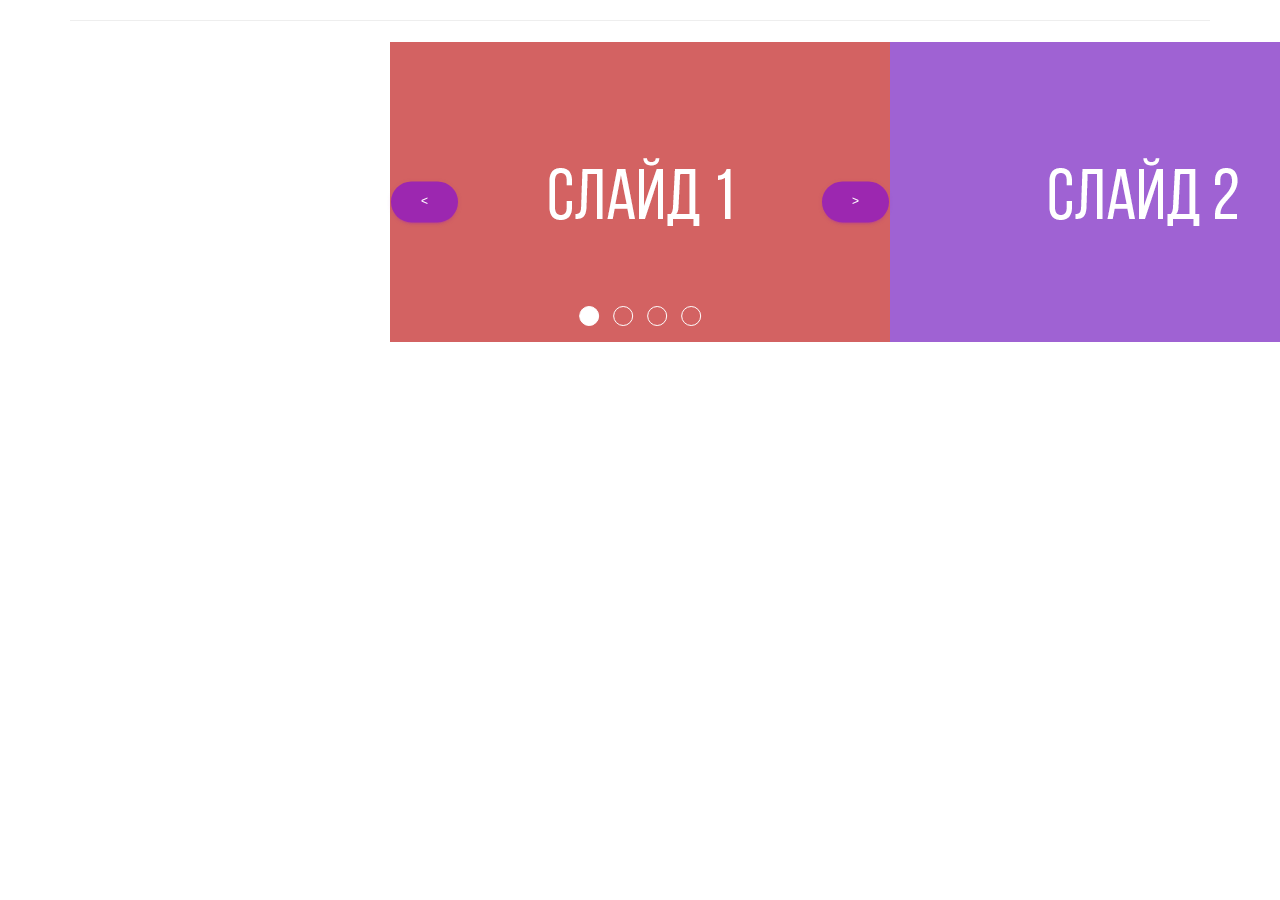
<file: index.html>
<!DOCTYPE html>
<html lang="ru">
<head>
	<meta charset="UTF-8">
	<title>Slider jQuery</title>
	<link rel="stylesheet" href="css/bootstrap.min.css">
	<link rel="stylesheet" href="css/material-kit.css">
	<link rel="stylesheet" href="css/style.css">
</head>
<body>

	<div class="container">
		<hr>
		<div class="slider">
			<div class="viewport">
				<ul class="sliderwprapper">
					<li class="slide"><img src="img/1.png" alt="Слайд 1"></li>
					<li class="slide"><img src="img/2.png" alt="Слайд 2"></li>
					<li class="slide"><img src="img/3.png" alt="Слайд 3"></li>
					<li class="slide"><img src="img/4.png" alt="Слайд 4"></li>
				</ul>
				<div class="btn btn-prev btn-round btn-primary">&lt;</div>
				<div class="btn btn-next btn-round btn-primary">&gt;</div>

				<div class="btns">
					<div class="slide-nav active"></div>
					<div class="slide-nav"></div>
					<div class="slide-nav"></div>
					<div class="slide-nav"></div>
				</div>
			</div>
		</div>
	</div>

	<script src="http://code.jquery.com/jquery-2.2.4.min.js"></script>
	<script src="js/main.js"></script> 
	
</body> 
</html>
</file>
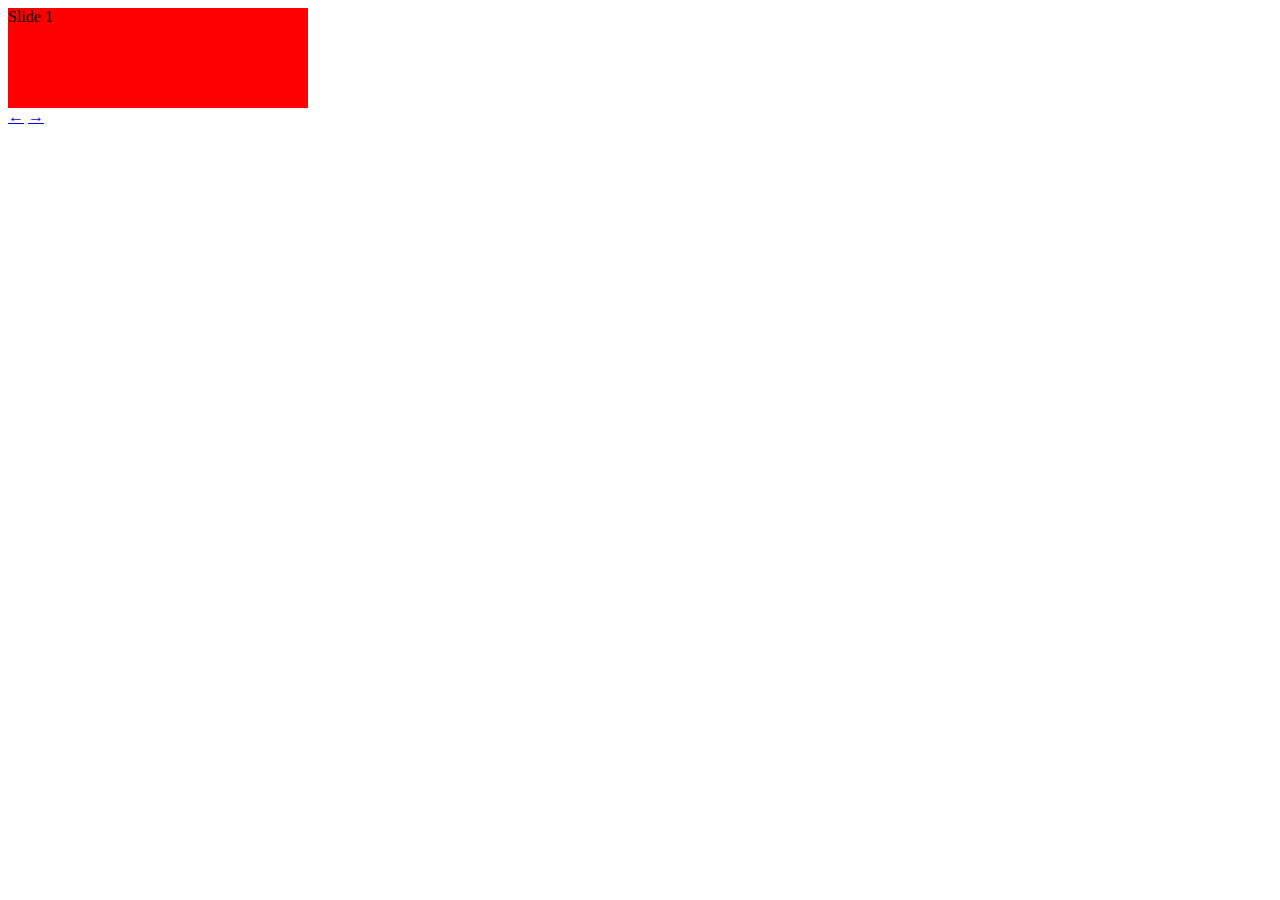
<file: index2.html>
<!DOCTYPE html>
<html lang="en">
<head>
    <meta charset="UTF-8">
    <meta name="viewport" content="width=device-width, initial-scale=1.0">
    <meta http-equiv="X-UA-Compatible" content="ie=edge">
    <link rel="stylesheet" href="css/style2.css">
    <title>Slider jQuery 2</title>
</head>
<body>
    <div class='viewport'>
		<ul class='slidewrapper' data-current=0>
			<li class='slide'>
				Slide 1
			</li>
			<li class='slide second'>
				Slide 2
			</li>
			<li class='slide third'>
				Slide 3
			</li>
		</ul>
	</div>
	<a href='javascript: void(0)' id='prev_slide' class='arrows'>←</a>
    <a href='javascript: void(0)' id='next_slide' class='arrows'>→</a>
    
    <script
        src="https://code.jquery.com/jquery-2.0.2.min.js"
        integrity="sha256-TZWGoHXwgqBP1AF4SZxHIBKzUdtMGk0hCQegiR99itk="
        crossorigin="anonymous">
    </script>
    <script src="js/main2.js"></script>
</body>
</html>
</file>
<file: css/material-kit.css>
body {
  background-color: #fff;
}
body.inverse {
  background: #333333;
}
body.inverse, body.inverse .form-control {
  color: #ffffff;
}
body.inverse .modal,
body.inverse .modal .form-control,
body.inverse .panel-default,
body.inverse .panel-default .form-control,
body.inverse .card,
body.inverse .card .form-control {
  background-color: initial;
  color: initial;
}

.life-of-material-kit {
  background: #FFFFFF;
}

body, h1, h2, h3, h4, h5, h6, .h1, .h2, .h3, .h4 {
  font-family: "Roboto", "Helvetica", "Arial", sans-serif;
  font-weight: 300;
  line-height: 1.5em;
}

a, a:hover, a:focus {
  color: #9c27b0;
}
a .material-icons, a:hover .material-icons, a:focus .material-icons {
  vertical-align: middle;
}

/*           Animations              */
.animation-transition-general, .carousel .carousel-indicators li {
  -webkit-transition: all 300ms linear;
  -moz-transition: all 300ms linear;
  -o-transition: all 300ms linear;
  -ms-transition: all 300ms linear;
  transition: all 300ms linear;
}

.animation-transition-slow {
  -webkit-transition: all 370ms linear;
  -moz-transition: all 370ms linear;
  -o-transition: all 370ms linear;
  -ms-transition: all 370ms linear;
  transition: all 370ms linear;
}

.animation-transition-fast, .navbar {
  -webkit-transition: all 150ms ease 0s;
  -moz-transition: all 150ms ease 0s;
  -o-transition: all 150ms ease 0s;
  -ms-transition: all 150ms ease 0s;
  transition: all 150ms ease 0s;
}

.form-horizontal .radio,
.form-horizontal .checkbox,
.form-horizontal .radio-inline,
.form-horizontal .checkbox-inline {
  padding-top: 0;
}
.form-horizontal .radio {
  margin-bottom: 10px;
}
.form-horizontal label {
  text-align: right;
}
.form-horizontal label.control-label {
  margin: 0;
}

.btn,
.navbar .navbar-nav > li > a.btn {
  border: none;
  border-radius: 3px;
  position: relative;
  padding: 12px 30px;
  margin: 10px 1px;
  font-size: 12px;
  font-weight: 400;
  text-transform: uppercase;
  letter-spacing: 0;
  will-change: box-shadow, transform;
  transition: box-shadow 0.2s cubic-bezier(0.4, 0, 1, 1), background-color 0.2s cubic-bezier(0.4, 0, 0.2, 1);
}
.btn::-moz-focus-inner,
.navbar .navbar-nav > li > a.btn::-moz-focus-inner {
  border: 0;
}
.btn, .btn.btn-default,
.navbar .navbar-nav > li > a.btn,
.navbar .navbar-nav > li > a.btn.btn-default {
  box-shadow: 0 2px 2px 0 rgba(153, 153, 153, 0.14), 0 3px 1px -2px rgba(153, 153, 153, 0.2), 0 1px 5px 0 rgba(153, 153, 153, 0.12);
}
.btn, .btn:hover, .btn:focus, .btn:active, .btn.active, .btn:active:focus, .btn:active:hover, .btn.active:focus, .btn.active:hover, .open > .btn.dropdown-toggle, .open > .btn.dropdown-toggle:focus, .open > .btn.dropdown-toggle:hover, .btn.btn-default, .btn.btn-default:hover, .btn.btn-default:focus, .btn.btn-default:active, .btn.btn-default.active, .btn.btn-default:active:focus, .btn.btn-default:active:hover, .btn.btn-default.active:focus, .btn.btn-default.active:hover, .open > .btn.btn-default.dropdown-toggle, .open > .btn.btn-default.dropdown-toggle:focus, .open > .btn.btn-default.dropdown-toggle:hover,
.navbar .navbar-nav > li > a.btn,
.navbar .navbar-nav > li > a.btn:hover,
.navbar .navbar-nav > li > a.btn:focus,
.navbar .navbar-nav > li > a.btn:active,
.navbar .navbar-nav > li > a.btn.active,
.navbar .navbar-nav > li > a.btn:active:focus,
.navbar .navbar-nav > li > a.btn:active:hover,
.navbar .navbar-nav > li > a.btn.active:focus,
.navbar .navbar-nav > li > a.btn.active:hover, .open >
.navbar .navbar-nav > li > a.btn.dropdown-toggle, .open >
.navbar .navbar-nav > li > a.btn.dropdown-toggle:focus, .open >
.navbar .navbar-nav > li > a.btn.dropdown-toggle:hover,
.navbar .navbar-nav > li > a.btn.btn-default,
.navbar .navbar-nav > li > a.btn.btn-default:hover,
.navbar .navbar-nav > li > a.btn.btn-default:focus,
.navbar .navbar-nav > li > a.btn.btn-default:active,
.navbar .navbar-nav > li > a.btn.btn-default.active,
.navbar .navbar-nav > li > a.btn.btn-default:active:focus,
.navbar .navbar-nav > li > a.btn.btn-default:active:hover,
.navbar .navbar-nav > li > a.btn.btn-default.active:focus,
.navbar .navbar-nav > li > a.btn.btn-default.active:hover, .open >
.navbar .navbar-nav > li > a.btn.btn-default.dropdown-toggle, .open >
.navbar .navbar-nav > li > a.btn.btn-default.dropdown-toggle:focus, .open >
.navbar .navbar-nav > li > a.btn.btn-default.dropdown-toggle:hover {
  background-color: #999999;
  color: #FFFFFF;
}
.btn:focus, .btn:active, .btn:hover, .btn.btn-default:focus, .btn.btn-default:active, .btn.btn-default:hover,
.navbar .navbar-nav > li > a.btn:focus,
.navbar .navbar-nav > li > a.btn:active,
.navbar .navbar-nav > li > a.btn:hover,
.navbar .navbar-nav > li > a.btn.btn-default:focus,
.navbar .navbar-nav > li > a.btn.btn-default:active,
.navbar .navbar-nav > li > a.btn.btn-default:hover {
  box-shadow: 0 14px 26px -12px rgba(153, 153, 153, 0.42), 0 4px 23px 0px rgba(0, 0, 0, 0.12), 0 8px 10px -5px rgba(153, 153, 153, 0.2);
}
.btn.disabled, .btn.disabled:hover, .btn.disabled:focus, .btn.disabled.focus, .btn.disabled:active, .btn.disabled.active, .btn:disabled, .btn:disabled:hover, .btn:disabled:focus, .btn:disabled.focus, .btn:disabled:active, .btn:disabled.active, .btn[disabled], .btn[disabled]:hover, .btn[disabled]:focus, .btn[disabled].focus, .btn[disabled]:active, .btn[disabled].active, fieldset[disabled] .btn, fieldset[disabled] .btn:hover, fieldset[disabled] .btn:focus, fieldset[disabled] .btn.focus, fieldset[disabled] .btn:active, fieldset[disabled] .btn.active, .btn.btn-default.disabled, .btn.btn-default.disabled:hover, .btn.btn-default.disabled:focus, .btn.btn-default.disabled.focus, .btn.btn-default.disabled:active, .btn.btn-default.disabled.active, .btn.btn-default:disabled, .btn.btn-default:disabled:hover, .btn.btn-default:disabled:focus, .btn.btn-default:disabled.focus, .btn.btn-default:disabled:active, .btn.btn-default:disabled.active, .btn.btn-default[disabled], .btn.btn-default[disabled]:hover, .btn.btn-default[disabled]:focus, .btn.btn-default[disabled].focus, .btn.btn-default[disabled]:active, .btn.btn-default[disabled].active, fieldset[disabled] .btn.btn-default, fieldset[disabled] .btn.btn-default:hover, fieldset[disabled] .btn.btn-default:focus, fieldset[disabled] .btn.btn-default.focus, fieldset[disabled] .btn.btn-default:active, fieldset[disabled] .btn.btn-default.active,
.navbar .navbar-nav > li > a.btn.disabled,
.navbar .navbar-nav > li > a.btn.disabled:hover,
.navbar .navbar-nav > li > a.btn.disabled:focus,
.navbar .navbar-nav > li > a.btn.disabled.focus,
.navbar .navbar-nav > li > a.btn.disabled:active,
.navbar .navbar-nav > li > a.btn.disabled.active,
.navbar .navbar-nav > li > a.btn:disabled,
.navbar .navbar-nav > li > a.btn:disabled:hover,
.navbar .navbar-nav > li > a.btn:disabled:focus,
.navbar .navbar-nav > li > a.btn:disabled.focus,
.navbar .navbar-nav > li > a.btn:disabled:active,
.navbar .navbar-nav > li > a.btn:disabled.active,
.navbar .navbar-nav > li > a.btn[disabled],
.navbar .navbar-nav > li > a.btn[disabled]:hover,
.navbar .navbar-nav > li > a.btn[disabled]:focus,
.navbar .navbar-nav > li > a.btn[disabled].focus,
.navbar .navbar-nav > li > a.btn[disabled]:active,
.navbar .navbar-nav > li > a.btn[disabled].active, fieldset[disabled]
.navbar .navbar-nav > li > a.btn, fieldset[disabled]
.navbar .navbar-nav > li > a.btn:hover, fieldset[disabled]
.navbar .navbar-nav > li > a.btn:focus, fieldset[disabled]
.navbar .navbar-nav > li > a.btn.focus, fieldset[disabled]
.navbar .navbar-nav > li > a.btn:active, fieldset[disabled]
.navbar .navbar-nav > li > a.btn.active,
.navbar .navbar-nav > li > a.btn.btn-default.disabled,
.navbar .navbar-nav > li > a.btn.btn-default.disabled:hover,
.navbar .navbar-nav > li > a.btn.btn-default.disabled:focus,
.navbar .navbar-nav > li > a.btn.btn-default.disabled.focus,
.navbar .navbar-nav > li > a.btn.btn-default.disabled:active,
.navbar .navbar-nav > li > a.btn.btn-default.disabled.active,
.navbar .navbar-nav > li > a.btn.btn-default:disabled,
.navbar .navbar-nav > li > a.btn.btn-default:disabled:hover,
.navbar .navbar-nav > li > a.btn.btn-default:disabled:focus,
.navbar .navbar-nav > li > a.btn.btn-default:disabled.focus,
.navbar .navbar-nav > li > a.btn.btn-default:disabled:active,
.navbar .navbar-nav > li > a.btn.btn-default:disabled.active,
.navbar .navbar-nav > li > a.btn.btn-default[disabled],
.navbar .navbar-nav > li > a.btn.btn-default[disabled]:hover,
.navbar .navbar-nav > li > a.btn.btn-default[disabled]:focus,
.navbar .navbar-nav > li > a.btn.btn-default[disabled].focus,
.navbar .navbar-nav > li > a.btn.btn-default[disabled]:active,
.navbar .navbar-nav > li > a.btn.btn-default[disabled].active, fieldset[disabled]
.navbar .navbar-nav > li > a.btn.btn-default, fieldset[disabled]
.navbar .navbar-nav > li > a.btn.btn-default:hover, fieldset[disabled]
.navbar .navbar-nav > li > a.btn.btn-default:focus, fieldset[disabled]
.navbar .navbar-nav > li > a.btn.btn-default.focus, fieldset[disabled]
.navbar .navbar-nav > li > a.btn.btn-default:active, fieldset[disabled]
.navbar .navbar-nav > li > a.btn.btn-default.active {
  box-shadow: none;
}
.btn.btn-simple, .btn.btn-default.btn-simple,
.navbar .navbar-nav > li > a.btn.btn-simple,
.navbar .navbar-nav > li > a.btn.btn-default.btn-simple {
  background-color: transparent;
  color: #999999;
  box-shadow: none;
}
.btn.btn-simple:hover, .btn.btn-simple:focus, .btn.btn-simple:active, .btn.btn-default.btn-simple:hover, .btn.btn-default.btn-simple:focus, .btn.btn-default.btn-simple:active,
.navbar .navbar-nav > li > a.btn.btn-simple:hover,
.navbar .navbar-nav > li > a.btn.btn-simple:focus,
.navbar .navbar-nav > li > a.btn.btn-simple:active,
.navbar .navbar-nav > li > a.btn.btn-default.btn-simple:hover,
.navbar .navbar-nav > li > a.btn.btn-default.btn-simple:focus,
.navbar .navbar-nav > li > a.btn.btn-default.btn-simple:active {
  background-color: transparent;
  color: #999999;
}
.btn.btn-primary,
.navbar .navbar-nav > li > a.btn.btn-primary {
  box-shadow: 0 2px 2px 0 rgba(156, 39, 176, 0.14), 0 3px 1px -2px rgba(156, 39, 176, 0.2), 0 1px 5px 0 rgba(156, 39, 176, 0.12);
}
.btn.btn-primary, .btn.btn-primary:hover, .btn.btn-primary:focus, .btn.btn-primary:active, .btn.btn-primary.active, .btn.btn-primary:active:focus, .btn.btn-primary:active:hover, .btn.btn-primary.active:focus, .btn.btn-primary.active:hover, .open > .btn.btn-primary.dropdown-toggle, .open > .btn.btn-primary.dropdown-toggle:focus, .open > .btn.btn-primary.dropdown-toggle:hover,
.navbar .navbar-nav > li > a.btn.btn-primary,
.navbar .navbar-nav > li > a.btn.btn-primary:hover,
.navbar .navbar-nav > li > a.btn.btn-primary:focus,
.navbar .navbar-nav > li > a.btn.btn-primary:active,
.navbar .navbar-nav > li > a.btn.btn-primary.active,
.navbar .navbar-nav > li > a.btn.btn-primary:active:focus,
.navbar .navbar-nav > li > a.btn.btn-primary:active:hover,
.navbar .navbar-nav > li > a.btn.btn-primary.active:focus,
.navbar .navbar-nav > li > a.btn.btn-primary.active:hover, .open >
.navbar .navbar-nav > li > a.btn.btn-primary.dropdown-toggle, .open >
.navbar .navbar-nav > li > a.btn.btn-primary.dropdown-toggle:focus, .open >
.navbar .navbar-nav > li > a.btn.btn-primary.dropdown-toggle:hover {
  background-color: #9c27b0;
  color: #FFFFFF;
}
.btn.btn-primary:focus, .btn.btn-primary:active, .btn.btn-primary:hover,
.navbar .navbar-nav > li > a.btn.btn-primary:focus,
.navbar .navbar-nav > li > a.btn.btn-primary:active,
.navbar .navbar-nav > li > a.btn.btn-primary:hover {
  box-shadow: 0 14px 26px -12px rgba(156, 39, 176, 0.42), 0 4px 23px 0px rgba(0, 0, 0, 0.12), 0 8px 10px -5px rgba(156, 39, 176, 0.2);
}
.btn.btn-primary.disabled, .btn.btn-primary.disabled:hover, .btn.btn-primary.disabled:focus, .btn.btn-primary.disabled.focus, .btn.btn-primary.disabled:active, .btn.btn-primary.disabled.active, .btn.btn-primary:disabled, .btn.btn-primary:disabled:hover, .btn.btn-primary:disabled:focus, .btn.btn-primary:disabled.focus, .btn.btn-primary:disabled:active, .btn.btn-primary:disabled.active, .btn.btn-primary[disabled], .btn.btn-primary[disabled]:hover, .btn.btn-primary[disabled]:focus, .btn.btn-primary[disabled].focus, .btn.btn-primary[disabled]:active, .btn.btn-primary[disabled].active, fieldset[disabled] .btn.btn-primary, fieldset[disabled] .btn.btn-primary:hover, fieldset[disabled] .btn.btn-primary:focus, fieldset[disabled] .btn.btn-primary.focus, fieldset[disabled] .btn.btn-primary:active, fieldset[disabled] .btn.btn-primary.active,
.navbar .navbar-nav > li > a.btn.btn-primary.disabled,
.navbar .navbar-nav > li > a.btn.btn-primary.disabled:hover,
.navbar .navbar-nav > li > a.btn.btn-primary.disabled:focus,
.navbar .navbar-nav > li > a.btn.btn-primary.disabled.focus,
.navbar .navbar-nav > li > a.btn.btn-primary.disabled:active,
.navbar .navbar-nav > li > a.btn.btn-primary.disabled.active,
.navbar .navbar-nav > li > a.btn.btn-primary:disabled,
.navbar .navbar-nav > li > a.btn.btn-primary:disabled:hover,
.navbar .navbar-nav > li > a.btn.btn-primary:disabled:focus,
.navbar .navbar-nav > li > a.btn.btn-primary:disabled.focus,
.navbar .navbar-nav > li > a.btn.btn-primary:disabled:active,
.navbar .navbar-nav > li > a.btn.btn-primary:disabled.active,
.navbar .navbar-nav > li > a.btn.btn-primary[disabled],
.navbar .navbar-nav > li > a.btn.btn-primary[disabled]:hover,
.navbar .navbar-nav > li > a.btn.btn-primary[disabled]:focus,
.navbar .navbar-nav > li > a.btn.btn-primary[disabled].focus,
.navbar .navbar-nav > li > a.btn.btn-primary[disabled]:active,
.navbar .navbar-nav > li > a.btn.btn-primary[disabled].active, fieldset[disabled]
.navbar .navbar-nav > li > a.btn.btn-primary, fieldset[disabled]
.navbar .navbar-nav > li > a.btn.btn-primary:hover, fieldset[disabled]
.navbar .navbar-nav > li > a.btn.btn-primary:focus, fieldset[disabled]
.navbar .navbar-nav > li > a.btn.btn-primary.focus, fieldset[disabled]
.navbar .navbar-nav > li > a.btn.btn-primary:active, fieldset[disabled]
.navbar .navbar-nav > li > a.btn.btn-primary.active {
  box-shadow: none;
}
.btn.btn-primary.btn-simple,
.navbar .navbar-nav > li > a.btn.btn-primary.btn-simple {
  background-color: transparent;
  color: #9c27b0;
  box-shadow: none;
}
.btn.btn-primary.btn-simple:hover, .btn.btn-primary.btn-simple:focus, .btn.btn-primary.btn-simple:active,
.navbar .navbar-nav > li > a.btn.btn-primary.btn-simple:hover,
.navbar .navbar-nav > li > a.btn.btn-primary.btn-simple:focus,
.navbar .navbar-nav > li > a.btn.btn-primary.btn-simple:active {
  background-color: transparent;
  color: #9c27b0;
}
.btn.btn-info,
.navbar .navbar-nav > li > a.btn.btn-info {
  box-shadow: 0 2px 2px 0 rgba(3, 169, 244, 0.14), 0 3px 1px -2px rgba(3, 169, 244, 0.2), 0 1px 5px 0 rgba(3, 169, 244, 0.12);
}
.btn.btn-info, .btn.btn-info:hover, .btn.btn-info:focus, .btn.btn-info:active, .btn.btn-info.active, .btn.btn-info:active:focus, .btn.btn-info:active:hover, .btn.btn-info.active:focus, .btn.btn-info.active:hover, .open > .btn.btn-info.dropdown-toggle, .open > .btn.btn-info.dropdown-toggle:focus, .open > .btn.btn-info.dropdown-toggle:hover,
.navbar .navbar-nav > li > a.btn.btn-info,
.navbar .navbar-nav > li > a.btn.btn-info:hover,
.navbar .navbar-nav > li > a.btn.btn-info:focus,
.navbar .navbar-nav > li > a.btn.btn-info:active,
.navbar .navbar-nav > li > a.btn.btn-info.active,
.navbar .navbar-nav > li > a.btn.btn-info:active:focus,
.navbar .navbar-nav > li > a.btn.btn-info:active:hover,
.navbar .navbar-nav > li > a.btn.btn-info.active:focus,
.navbar .navbar-nav > li > a.btn.btn-info.active:hover, .open >
.navbar .navbar-nav > li > a.btn.btn-info.dropdown-toggle, .open >
.navbar .navbar-nav > li > a.btn.btn-info.dropdown-toggle:focus, .open >
.navbar .navbar-nav > li > a.btn.btn-info.dropdown-toggle:hover {
  background-color: #03a9f4;
  color: #FFFFFF;
}
.btn.btn-info:focus, .btn.btn-info:active, .btn.btn-info:hover,
.navbar .navbar-nav > li > a.btn.btn-info:focus,
.navbar .navbar-nav > li > a.btn.btn-info:active,
.navbar .navbar-nav > li > a.btn.btn-info:hover {
  box-shadow: 0 14px 26px -12px rgba(3, 169, 244, 0.42), 0 4px 23px 0px rgba(0, 0, 0, 0.12), 0 8px 10px -5px rgba(3, 169, 244, 0.2);
}
.btn.btn-info.disabled, .btn.btn-info.disabled:hover, .btn.btn-info.disabled:focus, .btn.btn-info.disabled.focus, .btn.btn-info.disabled:active, .btn.btn-info.disabled.active, .btn.btn-info:disabled, .btn.btn-info:disabled:hover, .btn.btn-info:disabled:focus, .btn.btn-info:disabled.focus, .btn.btn-info:disabled:active, .btn.btn-info:disabled.active, .btn.btn-info[disabled], .btn.btn-info[disabled]:hover, .btn.btn-info[disabled]:focus, .btn.btn-info[disabled].focus, .btn.btn-info[disabled]:active, .btn.btn-info[disabled].active, fieldset[disabled] .btn.btn-info, fieldset[disabled] .btn.btn-info:hover, fieldset[disabled] .btn.btn-info:focus, fieldset[disabled] .btn.btn-info.focus, fieldset[disabled] .btn.btn-info:active, fieldset[disabled] .btn.btn-info.active,
.navbar .navbar-nav > li > a.btn.btn-info.disabled,
.navbar .navbar-nav > li > a.btn.btn-info.disabled:hover,
.navbar .navbar-nav > li > a.btn.btn-info.disabled:focus,
.navbar .navbar-nav > li > a.btn.btn-info.disabled.focus,
.navbar .navbar-nav > li > a.btn.btn-info.disabled:active,
.navbar .navbar-nav > li > a.btn.btn-info.disabled.active,
.navbar .navbar-nav > li > a.btn.btn-info:disabled,
.navbar .navbar-nav > li > a.btn.btn-info:disabled:hover,
.navbar .navbar-nav > li > a.btn.btn-info:disabled:focus,
.navbar .navbar-nav > li > a.btn.btn-info:disabled.focus,
.navbar .navbar-nav > li > a.btn.btn-info:disabled:active,
.navbar .navbar-nav > li > a.btn.btn-info:disabled.active,
.navbar .navbar-nav > li > a.btn.btn-info[disabled],
.navbar .navbar-nav > li > a.btn.btn-info[disabled]:hover,
.navbar .navbar-nav > li > a.btn.btn-info[disabled]:focus,
.navbar .navbar-nav > li > a.btn.btn-info[disabled].focus,
.navbar .navbar-nav > li > a.btn.btn-info[disabled]:active,
.navbar .navbar-nav > li > a.btn.btn-info[disabled].active, fieldset[disabled]
.navbar .navbar-nav > li > a.btn.btn-info, fieldset[disabled]
.navbar .navbar-nav > li > a.btn.btn-info:hover, fieldset[disabled]
.navbar .navbar-nav > li > a.btn.btn-info:focus, fieldset[disabled]
.navbar .navbar-nav > li > a.btn.btn-info.focus, fieldset[disabled]
.navbar .navbar-nav > li > a.btn.btn-info:active, fieldset[disabled]
.navbar .navbar-nav > li > a.btn.btn-info.active {
  box-shadow: none;
}
.btn.btn-info.btn-simple,
.navbar .navbar-nav > li > a.btn.btn-info.btn-simple {
  background-color: transparent;
  color: #03a9f4;
  box-shadow: none;
}
.btn.btn-info.btn-simple:hover, .btn.btn-info.btn-simple:focus, .btn.btn-info.btn-simple:active,
.navbar .navbar-nav > li > a.btn.btn-info.btn-simple:hover,
.navbar .navbar-nav > li > a.btn.btn-info.btn-simple:focus,
.navbar .navbar-nav > li > a.btn.btn-info.btn-simple:active {
  background-color: transparent;
  color: #03a9f4;
}
.btn.btn-success,
.navbar .navbar-nav > li > a.btn.btn-success {
  box-shadow: 0 2px 2px 0 rgba(76, 175, 80, 0.14), 0 3px 1px -2px rgba(76, 175, 80, 0.2), 0 1px 5px 0 rgba(76, 175, 80, 0.12);
}
.btn.btn-success, .btn.btn-success:hover, .btn.btn-success:focus, .btn.btn-success:active, .btn.btn-success.active, .btn.btn-success:active:focus, .btn.btn-success:active:hover, .btn.btn-success.active:focus, .btn.btn-success.active:hover, .open > .btn.btn-success.dropdown-toggle, .open > .btn.btn-success.dropdown-toggle:focus, .open > .btn.btn-success.dropdown-toggle:hover,
.navbar .navbar-nav > li > a.btn.btn-success,
.navbar .navbar-nav > li > a.btn.btn-success:hover,
.navbar .navbar-nav > li > a.btn.btn-success:focus,
.navbar .navbar-nav > li > a.btn.btn-success:active,
.navbar .navbar-nav > li > a.btn.btn-success.active,
.navbar .navbar-nav > li > a.btn.btn-success:active:focus,
.navbar .navbar-nav > li > a.btn.btn-success:active:hover,
.navbar .navbar-nav > li > a.btn.btn-success.active:focus,
.navbar .navbar-nav > li > a.btn.btn-success.active:hover, .open >
.navbar .navbar-nav > li > a.btn.btn-success.dropdown-toggle, .open >
.navbar .navbar-nav > li > a.btn.btn-success.dropdown-toggle:focus, .open >
.navbar .navbar-nav > li > a.btn.btn-success.dropdown-toggle:hover {
  background-color: #4caf50;
  color: #FFFFFF;
}
.btn.btn-success:focus, .btn.btn-success:active, .btn.btn-success:hover,
.navbar .navbar-nav > li > a.btn.btn-success:focus,
.navbar .navbar-nav > li > a.btn.btn-success:active,
.navbar .navbar-nav > li > a.btn.btn-success:hover {
  box-shadow: 0 14px 26px -12px rgba(76, 175, 80, 0.42), 0 4px 23px 0px rgba(0, 0, 0, 0.12), 0 8px 10px -5px rgba(76, 175, 80, 0.2);
}
.btn.btn-success.disabled, .btn.btn-success.disabled:hover, .btn.btn-success.disabled:focus, .btn.btn-success.disabled.focus, .btn.btn-success.disabled:active, .btn.btn-success.disabled.active, .btn.btn-success:disabled, .btn.btn-success:disabled:hover, .btn.btn-success:disabled:focus, .btn.btn-success:disabled.focus, .btn.btn-success:disabled:active, .btn.btn-success:disabled.active, .btn.btn-success[disabled], .btn.btn-success[disabled]:hover, .btn.btn-success[disabled]:focus, .btn.btn-success[disabled].focus, .btn.btn-success[disabled]:active, .btn.btn-success[disabled].active, fieldset[disabled] .btn.btn-success, fieldset[disabled] .btn.btn-success:hover, fieldset[disabled] .btn.btn-success:focus, fieldset[disabled] .btn.btn-success.focus, fieldset[disabled] .btn.btn-success:active, fieldset[disabled] .btn.btn-success.active,
.navbar .navbar-nav > li > a.btn.btn-success.disabled,
.navbar .navbar-nav > li > a.btn.btn-success.disabled:hover,
.navbar .navbar-nav > li > a.btn.btn-success.disabled:focus,
.navbar .navbar-nav > li > a.btn.btn-success.disabled.focus,
.navbar .navbar-nav > li > a.btn.btn-success.disabled:active,
.navbar .navbar-nav > li > a.btn.btn-success.disabled.active,
.navbar .navbar-nav > li > a.btn.btn-success:disabled,
.navbar .navbar-nav > li > a.btn.btn-success:disabled:hover,
.navbar .navbar-nav > li > a.btn.btn-success:disabled:focus,
.navbar .navbar-nav > li > a.btn.btn-success:disabled.focus,
.navbar .navbar-nav > li > a.btn.btn-success:disabled:active,
.navbar .navbar-nav > li > a.btn.btn-success:disabled.active,
.navbar .navbar-nav > li > a.btn.btn-success[disabled],
.navbar .navbar-nav > li > a.btn.btn-success[disabled]:hover,
.navbar .navbar-nav > li > a.btn.btn-success[disabled]:focus,
.navbar .navbar-nav > li > a.btn.btn-success[disabled].focus,
.navbar .navbar-nav > li > a.btn.btn-success[disabled]:active,
.navbar .navbar-nav > li > a.btn.btn-success[disabled].active, fieldset[disabled]
.navbar .navbar-nav > li > a.btn.btn-success, fieldset[disabled]
.navbar .navbar-nav > li > a.btn.btn-success:hover, fieldset[disabled]
.navbar .navbar-nav > li > a.btn.btn-success:focus, fieldset[disabled]
.navbar .navbar-nav > li > a.btn.btn-success.focus, fieldset[disabled]
.navbar .navbar-nav > li > a.btn.btn-success:active, fieldset[disabled]
.navbar .navbar-nav > li > a.btn.btn-success.active {
  box-shadow: none;
}
.btn.btn-success.btn-simple,
.navbar .navbar-nav > li > a.btn.btn-success.btn-simple {
  background-color: transparent;
  color: #4caf50;
  box-shadow: none;
}
.btn.btn-success.btn-simple:hover, .btn.btn-success.btn-simple:focus, .btn.btn-success.btn-simple:active,
.navbar .navbar-nav > li > a.btn.btn-success.btn-simple:hover,
.navbar .navbar-nav > li > a.btn.btn-success.btn-simple:focus,
.navbar .navbar-nav > li > a.btn.btn-success.btn-simple:active {
  background-color: transparent;
  color: #4caf50;
}
.btn.btn-warning,
.navbar .navbar-nav > li > a.btn.btn-warning {
  box-shadow: 0 2px 2px 0 rgba(251, 192, 45, 0.14), 0 3px 1px -2px rgba(251, 192, 45, 0.2), 0 1px 5px 0 rgba(251, 192, 45, 0.12);
}
.btn.btn-warning, .btn.btn-warning:hover, .btn.btn-warning:focus, .btn.btn-warning:active, .btn.btn-warning.active, .btn.btn-warning:active:focus, .btn.btn-warning:active:hover, .btn.btn-warning.active:focus, .btn.btn-warning.active:hover, .open > .btn.btn-warning.dropdown-toggle, .open > .btn.btn-warning.dropdown-toggle:focus, .open > .btn.btn-warning.dropdown-toggle:hover,
.navbar .navbar-nav > li > a.btn.btn-warning,
.navbar .navbar-nav > li > a.btn.btn-warning:hover,
.navbar .navbar-nav > li > a.btn.btn-warning:focus,
.navbar .navbar-nav > li > a.btn.btn-warning:active,
.navbar .navbar-nav > li > a.btn.btn-warning.active,
.navbar .navbar-nav > li > a.btn.btn-warning:active:focus,
.navbar .navbar-nav > li > a.btn.btn-warning:active:hover,
.navbar .navbar-nav > li > a.btn.btn-warning.active:focus,
.navbar .navbar-nav > li > a.btn.btn-warning.active:hover, .open >
.navbar .navbar-nav > li > a.btn.btn-warning.dropdown-toggle, .open >
.navbar .navbar-nav > li > a.btn.btn-warning.dropdown-toggle:focus, .open >
.navbar .navbar-nav > li > a.btn.btn-warning.dropdown-toggle:hover {
  background-color: #fbc02d;
  color: #FFFFFF;
}
.btn.btn-warning:focus, .btn.btn-warning:active, .btn.btn-warning:hover,
.navbar .navbar-nav > li > a.btn.btn-warning:focus,
.navbar .navbar-nav > li > a.btn.btn-warning:active,
.navbar .navbar-nav > li > a.btn.btn-warning:hover {
  box-shadow: 0 14px 26px -12px rgba(251, 192, 45, 0.42), 0 4px 23px 0px rgba(0, 0, 0, 0.12), 0 8px 10px -5px rgba(251, 192, 45, 0.2);
}
.btn.btn-warning.disabled, .btn.btn-warning.disabled:hover, .btn.btn-warning.disabled:focus, .btn.btn-warning.disabled.focus, .btn.btn-warning.disabled:active, .btn.btn-warning.disabled.active, .btn.btn-warning:disabled, .btn.btn-warning:disabled:hover, .btn.btn-warning:disabled:focus, .btn.btn-warning:disabled.focus, .btn.btn-warning:disabled:active, .btn.btn-warning:disabled.active, .btn.btn-warning[disabled], .btn.btn-warning[disabled]:hover, .btn.btn-warning[disabled]:focus, .btn.btn-warning[disabled].focus, .btn.btn-warning[disabled]:active, .btn.btn-warning[disabled].active, fieldset[disabled] .btn.btn-warning, fieldset[disabled] .btn.btn-warning:hover, fieldset[disabled] .btn.btn-warning:focus, fieldset[disabled] .btn.btn-warning.focus, fieldset[disabled] .btn.btn-warning:active, fieldset[disabled] .btn.btn-warning.active,
.navbar .navbar-nav > li > a.btn.btn-warning.disabled,
.navbar .navbar-nav > li > a.btn.btn-warning.disabled:hover,
.navbar .navbar-nav > li > a.btn.btn-warning.disabled:focus,
.navbar .navbar-nav > li > a.btn.btn-warning.disabled.focus,
.navbar .navbar-nav > li > a.btn.btn-warning.disabled:active,
.navbar .navbar-nav > li > a.btn.btn-warning.disabled.active,
.navbar .navbar-nav > li > a.btn.btn-warning:disabled,
.navbar .navbar-nav > li > a.btn.btn-warning:disabled:hover,
.navbar .navbar-nav > li > a.btn.btn-warning:disabled:focus,
.navbar .navbar-nav > li > a.btn.btn-warning:disabled.focus,
.navbar .navbar-nav > li > a.btn.btn-warning:disabled:active,
.navbar .navbar-nav > li > a.btn.btn-warning:disabled.active,
.navbar .navbar-nav > li > a.btn.btn-warning[disabled],
.navbar .navbar-nav > li > a.btn.btn-warning[disabled]:hover,
.navbar .navbar-nav > li > a.btn.btn-warning[disabled]:focus,
.navbar .navbar-nav > li > a.btn.btn-warning[disabled].focus,
.navbar .navbar-nav > li > a.btn.btn-warning[disabled]:active,
.navbar .navbar-nav > li > a.btn.btn-warning[disabled].active, fieldset[disabled]
.navbar .navbar-nav > li > a.btn.btn-warning, fieldset[disabled]
.navbar .navbar-nav > li > a.btn.btn-warning:hover, fieldset[disabled]
.navbar .navbar-nav > li > a.btn.btn-warning:focus, fieldset[disabled]
.navbar .navbar-nav > li > a.btn.btn-warning.focus, fieldset[disabled]
.navbar .navbar-nav > li > a.btn.btn-warning:active, fieldset[disabled]
.navbar .navbar-nav > li > a.btn.btn-warning.active {
  box-shadow: none;
}
.btn.btn-warning.btn-simple,
.navbar .navbar-nav > li > a.btn.btn-warning.btn-simple {
  background-color: transparent;
  color: #fbc02d;
  box-shadow: none;
}
.btn.btn-warning.btn-simple:hover, .btn.btn-warning.btn-simple:focus, .btn.btn-warning.btn-simple:active,
.navbar .navbar-nav > li > a.btn.btn-warning.btn-simple:hover,
.navbar .navbar-nav > li > a.btn.btn-warning.btn-simple:focus,
.navbar .navbar-nav > li > a.btn.btn-warning.btn-simple:active {
  background-color: transparent;
  color: #fbc02d;
}
.btn.btn-danger,
.navbar .navbar-nav > li > a.btn.btn-danger {
  box-shadow: 0 2px 2px 0 rgba(244, 67, 54, 0.14), 0 3px 1px -2px rgba(244, 67, 54, 0.2), 0 1px 5px 0 rgba(244, 67, 54, 0.12);
}
.btn.btn-danger, .btn.btn-danger:hover, .btn.btn-danger:focus, .btn.btn-danger:active, .btn.btn-danger.active, .btn.btn-danger:active:focus, .btn.btn-danger:active:hover, .btn.btn-danger.active:focus, .btn.btn-danger.active:hover, .open > .btn.btn-danger.dropdown-toggle, .open > .btn.btn-danger.dropdown-toggle:focus, .open > .btn.btn-danger.dropdown-toggle:hover,
.navbar .navbar-nav > li > a.btn.btn-danger,
.navbar .navbar-nav > li > a.btn.btn-danger:hover,
.navbar .navbar-nav > li > a.btn.btn-danger:focus,
.navbar .navbar-nav > li > a.btn.btn-danger:active,
.navbar .navbar-nav > li > a.btn.btn-danger.active,
.navbar .navbar-nav > li > a.btn.btn-danger:active:focus,
.navbar .navbar-nav > li > a.btn.btn-danger:active:hover,
.navbar .navbar-nav > li > a.btn.btn-danger.active:focus,
.navbar .navbar-nav > li > a.btn.btn-danger.active:hover, .open >
.navbar .navbar-nav > li > a.btn.btn-danger.dropdown-toggle, .open >
.navbar .navbar-nav > li > a.btn.btn-danger.dropdown-toggle:focus, .open >
.navbar .navbar-nav > li > a.btn.btn-danger.dropdown-toggle:hover {
  background-color: #f44336;
  color: #FFFFFF;
}
.btn.btn-danger:focus, .btn.btn-danger:active, .btn.btn-danger:hover,
.navbar .navbar-nav > li > a.btn.btn-danger:focus,
.navbar .navbar-nav > li > a.btn.btn-danger:active,
.navbar .navbar-nav > li > a.btn.btn-danger:hover {
  box-shadow: 0 14px 26px -12px rgba(244, 67, 54, 0.42), 0 4px 23px 0px rgba(0, 0, 0, 0.12), 0 8px 10px -5px rgba(244, 67, 54, 0.2);
}
.btn.btn-danger.disabled, .btn.btn-danger.disabled:hover, .btn.btn-danger.disabled:focus, .btn.btn-danger.disabled.focus, .btn.btn-danger.disabled:active, .btn.btn-danger.disabled.active, .btn.btn-danger:disabled, .btn.btn-danger:disabled:hover, .btn.btn-danger:disabled:focus, .btn.btn-danger:disabled.focus, .btn.btn-danger:disabled:active, .btn.btn-danger:disabled.active, .btn.btn-danger[disabled], .btn.btn-danger[disabled]:hover, .btn.btn-danger[disabled]:focus, .btn.btn-danger[disabled].focus, .btn.btn-danger[disabled]:active, .btn.btn-danger[disabled].active, fieldset[disabled] .btn.btn-danger, fieldset[disabled] .btn.btn-danger:hover, fieldset[disabled] .btn.btn-danger:focus, fieldset[disabled] .btn.btn-danger.focus, fieldset[disabled] .btn.btn-danger:active, fieldset[disabled] .btn.btn-danger.active,
.navbar .navbar-nav > li > a.btn.btn-danger.disabled,
.navbar .navbar-nav > li > a.btn.btn-danger.disabled:hover,
.navbar .navbar-nav > li > a.btn.btn-danger.disabled:focus,
.navbar .navbar-nav > li > a.btn.btn-danger.disabled.focus,
.navbar .navbar-nav > li > a.btn.btn-danger.disabled:active,
.navbar .navbar-nav > li > a.btn.btn-danger.disabled.active,
.navbar .navbar-nav > li > a.btn.btn-danger:disabled,
.navbar .navbar-nav > li > a.btn.btn-danger:disabled:hover,
.navbar .navbar-nav > li > a.btn.btn-danger:disabled:focus,
.navbar .navbar-nav > li > a.btn.btn-danger:disabled.focus,
.navbar .navbar-nav > li > a.btn.btn-danger:disabled:active,
.navbar .navbar-nav > li > a.btn.btn-danger:disabled.active,
.navbar .navbar-nav > li > a.btn.btn-danger[disabled],
.navbar .navbar-nav > li > a.btn.btn-danger[disabled]:hover,
.navbar .navbar-nav > li > a.btn.btn-danger[disabled]:focus,
.navbar .navbar-nav > li > a.btn.btn-danger[disabled].focus,
.navbar .navbar-nav > li > a.btn.btn-danger[disabled]:active,
.navbar .navbar-nav > li > a.btn.btn-danger[disabled].active, fieldset[disabled]
.navbar .navbar-nav > li > a.btn.btn-danger, fieldset[disabled]
.navbar .navbar-nav > li > a.btn.btn-danger:hover, fieldset[disabled]
.navbar .navbar-nav > li > a.btn.btn-danger:focus, fieldset[disabled]
.navbar .navbar-nav > li > a.btn.btn-danger.focus, fieldset[disabled]
.navbar .navbar-nav > li > a.btn.btn-danger:active, fieldset[disabled]
.navbar .navbar-nav > li > a.btn.btn-danger.active {
  box-shadow: none;
}
.btn.btn-danger.btn-simple,
.navbar .navbar-nav > li > a.btn.btn-danger.btn-simple {
  background-color: transparent;
  color: #f44336;
  box-shadow: none;
}
.btn.btn-danger.btn-simple:hover, .btn.btn-danger.btn-simple:focus, .btn.btn-danger.btn-simple:active,
.navbar .navbar-nav > li > a.btn.btn-danger.btn-simple:hover,
.navbar .navbar-nav > li > a.btn.btn-danger.btn-simple:focus,
.navbar .navbar-nav > li > a.btn.btn-danger.btn-simple:active {
  background-color: transparent;
  color: #f44336;
}
.btn.btn-upgrade,
.navbar .navbar-nav > li > a.btn.btn-upgrade {
  box-shadow: 0 2px 2px 0 rgba(233, 30, 99, 0.14), 0 3px 1px -2px rgba(233, 30, 99, 0.2), 0 1px 5px 0 rgba(233, 30, 99, 0.12);
}
.btn.btn-upgrade, .btn.btn-upgrade:hover, .btn.btn-upgrade:focus, .btn.btn-upgrade:active, .btn.btn-upgrade.active, .btn.btn-upgrade:active:focus, .btn.btn-upgrade:active:hover, .btn.btn-upgrade.active:focus, .btn.btn-upgrade.active:hover, .open > .btn.btn-upgrade.dropdown-toggle, .open > .btn.btn-upgrade.dropdown-toggle:focus, .open > .btn.btn-upgrade.dropdown-toggle:hover,
.navbar .navbar-nav > li > a.btn.btn-upgrade,
.navbar .navbar-nav > li > a.btn.btn-upgrade:hover,
.navbar .navbar-nav > li > a.btn.btn-upgrade:focus,
.navbar .navbar-nav > li > a.btn.btn-upgrade:active,
.navbar .navbar-nav > li > a.btn.btn-upgrade.active,
.navbar .navbar-nav > li > a.btn.btn-upgrade:active:focus,
.navbar .navbar-nav > li > a.btn.btn-upgrade:active:hover,
.navbar .navbar-nav > li > a.btn.btn-upgrade.active:focus,
.navbar .navbar-nav > li > a.btn.btn-upgrade.active:hover, .open >
.navbar .navbar-nav > li > a.btn.btn-upgrade.dropdown-toggle, .open >
.navbar .navbar-nav > li > a.btn.btn-upgrade.dropdown-toggle:focus, .open >
.navbar .navbar-nav > li > a.btn.btn-upgrade.dropdown-toggle:hover {
  background-color: #e91e63;
  color: #FFFFFF;
}
.btn.btn-upgrade:focus, .btn.btn-upgrade:active, .btn.btn-upgrade:hover,
.navbar .navbar-nav > li > a.btn.btn-upgrade:focus,
.navbar .navbar-nav > li > a.btn.btn-upgrade:active,
.navbar .navbar-nav > li > a.btn.btn-upgrade:hover {
  box-shadow: 0 14px 26px -12px rgba(233, 30, 99, 0.42), 0 4px 23px 0px rgba(0, 0, 0, 0.12), 0 8px 10px -5px rgba(233, 30, 99, 0.2);
}
.btn.btn-upgrade.disabled, .btn.btn-upgrade.disabled:hover, .btn.btn-upgrade.disabled:focus, .btn.btn-upgrade.disabled.focus, .btn.btn-upgrade.disabled:active, .btn.btn-upgrade.disabled.active, .btn.btn-upgrade:disabled, .btn.btn-upgrade:disabled:hover, .btn.btn-upgrade:disabled:focus, .btn.btn-upgrade:disabled.focus, .btn.btn-upgrade:disabled:active, .btn.btn-upgrade:disabled.active, .btn.btn-upgrade[disabled], .btn.btn-upgrade[disabled]:hover, .btn.btn-upgrade[disabled]:focus, .btn.btn-upgrade[disabled].focus, .btn.btn-upgrade[disabled]:active, .btn.btn-upgrade[disabled].active, fieldset[disabled] .btn.btn-upgrade, fieldset[disabled] .btn.btn-upgrade:hover, fieldset[disabled] .btn.btn-upgrade:focus, fieldset[disabled] .btn.btn-upgrade.focus, fieldset[disabled] .btn.btn-upgrade:active, fieldset[disabled] .btn.btn-upgrade.active,
.navbar .navbar-nav > li > a.btn.btn-upgrade.disabled,
.navbar .navbar-nav > li > a.btn.btn-upgrade.disabled:hover,
.navbar .navbar-nav > li > a.btn.btn-upgrade.disabled:focus,
.navbar .navbar-nav > li > a.btn.btn-upgrade.disabled.focus,
.navbar .navbar-nav > li > a.btn.btn-upgrade.disabled:active,
.navbar .navbar-nav > li > a.btn.btn-upgrade.disabled.active,
.navbar .navbar-nav > li > a.btn.btn-upgrade:disabled,
.navbar .navbar-nav > li > a.btn.btn-upgrade:disabled:hover,
.navbar .navbar-nav > li > a.btn.btn-upgrade:disabled:focus,
.navbar .navbar-nav > li > a.btn.btn-upgrade:disabled.focus,
.navbar .navbar-nav > li > a.btn.btn-upgrade:disabled:active,
.navbar .navbar-nav > li > a.btn.btn-upgrade:disabled.active,
.navbar .navbar-nav > li > a.btn.btn-upgrade[disabled],
.navbar .navbar-nav > li > a.btn.btn-upgrade[disabled]:hover,
.navbar .navbar-nav > li > a.btn.btn-upgrade[disabled]:focus,
.navbar .navbar-nav > li > a.btn.btn-upgrade[disabled].focus,
.navbar .navbar-nav > li > a.btn.btn-upgrade[disabled]:active,
.navbar .navbar-nav > li > a.btn.btn-upgrade[disabled].active, fieldset[disabled]
.navbar .navbar-nav > li > a.btn.btn-upgrade, fieldset[disabled]
.navbar .navbar-nav > li > a.btn.btn-upgrade:hover, fieldset[disabled]
.navbar .navbar-nav > li > a.btn.btn-upgrade:focus, fieldset[disabled]
.navbar .navbar-nav > li > a.btn.btn-upgrade.focus, fieldset[disabled]
.navbar .navbar-nav > li > a.btn.btn-upgrade:active, fieldset[disabled]
.navbar .navbar-nav > li > a.btn.btn-upgrade.active {
  box-shadow: none;
}
.btn.btn-upgrade.btn-simple,
.navbar .navbar-nav > li > a.btn.btn-upgrade.btn-simple {
  background-color: transparent;
  color: #e91e63;
  box-shadow: none;
}
.btn.btn-upgrade.btn-simple:hover, .btn.btn-upgrade.btn-simple:focus, .btn.btn-upgrade.btn-simple:active,
.navbar .navbar-nav > li > a.btn.btn-upgrade.btn-simple:hover,
.navbar .navbar-nav > li > a.btn.btn-upgrade.btn-simple:focus,
.navbar .navbar-nav > li > a.btn.btn-upgrade.btn-simple:active {
  background-color: transparent;
  color: #e91e63;
}
.btn.btn-white, .btn.btn-white:focus, .btn.btn-white:hover,
.navbar .navbar-nav > li > a.btn.btn-white,
.navbar .navbar-nav > li > a.btn.btn-white:focus,
.navbar .navbar-nav > li > a.btn.btn-white:hover {
  background-color: #FFFFFF;
  color: #999999;
}
.btn.btn-white.btn-simple,
.navbar .navbar-nav > li > a.btn.btn-white.btn-simple {
  color: #FFFFFF;
  background: transparent;
  box-shadow: none;
}
.btn:focus, .btn:active, .btn:active:focus,
.navbar .navbar-nav > li > a.btn:focus,
.navbar .navbar-nav > li > a.btn:active,
.navbar .navbar-nav > li > a.btn:active:focus {
  outline: 0;
}
.btn.btn-round,
.navbar .navbar-nav > li > a.btn.btn-round {
  border-radius: 30px;
}
.btn:not(.btn-just-icon):not(.btn-fab) .fa,
.navbar .navbar-nav > li > a.btn:not(.btn-just-icon):not(.btn-fab) .fa {
  font-size: 18px;
  margin-top: -2px;
  position: relative;
  top: 2px;
}
.btn.btn-fab,
.navbar .navbar-nav > li > a.btn.btn-fab {
  border-radius: 50%;
  font-size: 24px;
  height: 56px;
  margin: auto;
  min-width: 56px;
  width: 56px;
  padding: 0;
  overflow: hidden;
  position: relative;
  line-height: normal;
}
.btn.btn-fab .ripple-container,
.navbar .navbar-nav > li > a.btn.btn-fab .ripple-container {
  border-radius: 50%;
}
.btn.btn-fab.btn-fab-mini, .btn-group-sm .btn.btn-fab,
.navbar .navbar-nav > li > a.btn.btn-fab.btn-fab-mini, .btn-group-sm
.navbar .navbar-nav > li > a.btn.btn-fab {
  height: 40px;
  min-width: 40px;
  width: 40px;
}
.btn.btn-fab.btn-fab-mini.material-icons, .btn-group-sm .btn.btn-fab.material-icons,
.navbar .navbar-nav > li > a.btn.btn-fab.btn-fab-mini.material-icons, .btn-group-sm
.navbar .navbar-nav > li > a.btn.btn-fab.material-icons {
  top: -3.5px;
  left: -3.5px;
}
.btn.btn-fab.btn-fab-mini .material-icons, .btn-group-sm .btn.btn-fab .material-icons,
.navbar .navbar-nav > li > a.btn.btn-fab.btn-fab-mini .material-icons, .btn-group-sm
.navbar .navbar-nav > li > a.btn.btn-fab .material-icons {
  font-size: 17px;
}
.btn.btn-fab i.material-icons,
.navbar .navbar-nav > li > a.btn.btn-fab i.material-icons {
  position: absolute;
  top: 50%;
  left: 50%;
  transform: translate(-12px, -12px);
  line-height: 24px;
  width: 24px;
  font-size: 24px;
}
.btn.btn-lg, .btn-group-lg .btn,
.navbar .navbar-nav > li > a.btn.btn-lg, .btn-group-lg
.navbar .navbar-nav > li > a.btn {
  font-size: 14px;
  padding: 18px 36px;
}
.btn.btn-sm, .btn-group-sm .btn,
.navbar .navbar-nav > li > a.btn.btn-sm, .btn-group-sm
.navbar .navbar-nav > li > a.btn {
  padding: 5px 20px;
  font-size: 11px;
}
.btn.btn-xs, .btn-group-xs .btn,
.navbar .navbar-nav > li > a.btn.btn-xs, .btn-group-xs
.navbar .navbar-nav > li > a.btn {
  padding: 4px 15px;
  font-size: 10px;
}
.btn.btn-just-icon,
.navbar .navbar-nav > li > a.btn.btn-just-icon {
  font-size: 18px;
  padding: 10px 10px;
  line-height: 1em;
}
.btn.btn-just-icon i,
.navbar .navbar-nav > li > a.btn.btn-just-icon i {
  width: 20px;
}
.btn.btn-just-icon.btn-lg,
.navbar .navbar-nav > li > a.btn.btn-just-icon.btn-lg {
  font-size: 22px;
  padding: 13px 18px;
}

.btn .material-icons {
  vertical-align: middle;
  font-size: 17px;
  top: -1px;
  position: relative;
}

.navbar .navbar-nav > li > a.btn {
  margin-top: 2px;
  margin-bottom: 2px;
}
.navbar .navbar-nav > li > a.btn.btn-fab {
  margin: 5px 2px;
}
.navbar .navbar-nav > li > a:not(.btn) .material-icons {
  margin-top: -3px;
  top: 0px;
  position: relative;
  margin-right: 3px;
}
.navbar .navbar-nav > li > .profile-photo {
  margin: 5px 2px;
}

.navbar-default:not(.navbar-transparent) .navbar-nav > li > a.btn.btn-white.btn-simple {
  color: #555555;
}

.btn-group,
.btn-group-vertical {
  position: relative;
  margin: 10px 1px;
}
.btn-group.open > .dropdown-toggle.btn, .btn-group.open > .dropdown-toggle.btn.btn-default,
.btn-group-vertical.open > .dropdown-toggle.btn,
.btn-group-vertical.open > .dropdown-toggle.btn.btn-default {
  background-color: #EEEEEE;
}
.btn-group.open > .dropdown-toggle.btn.btn-inverse,
.btn-group-vertical.open > .dropdown-toggle.btn.btn-inverse {
  background-color: #3f51b5;
}
.btn-group.open > .dropdown-toggle.btn.btn-primary,
.btn-group-vertical.open > .dropdown-toggle.btn.btn-primary {
  background-color: #9c27b0;
}
.btn-group.open > .dropdown-toggle.btn.btn-success,
.btn-group-vertical.open > .dropdown-toggle.btn.btn-success {
  background-color: #4caf50;
}
.btn-group.open > .dropdown-toggle.btn.btn-info,
.btn-group-vertical.open > .dropdown-toggle.btn.btn-info {
  background-color: #03a9f4;
}
.btn-group.open > .dropdown-toggle.btn.btn-warning,
.btn-group-vertical.open > .dropdown-toggle.btn.btn-warning {
  background-color: #fbc02d;
}
.btn-group.open > .dropdown-toggle.btn.btn-danger,
.btn-group-vertical.open > .dropdown-toggle.btn.btn-danger {
  background-color: #f44336;
}
.btn-group .dropdown-menu,
.btn-group-vertical .dropdown-menu {
  border-radius: 0 0 3px 3px;
}
.btn-group.btn-group-raised,
.btn-group-vertical.btn-group-raised {
  box-shadow: 0 2px 2px 0 rgba(0, 0, 0, 0.14), 0 3px 1px -2px rgba(0, 0, 0, 0.2), 0 1px 5px 0 rgba(0, 0, 0, 0.12);
}
.btn-group .btn + .btn,
.btn-group .btn,
.btn-group .btn:active,
.btn-group .btn-group,
.btn-group-vertical .btn + .btn,
.btn-group-vertical .btn,
.btn-group-vertical .btn:active,
.btn-group-vertical .btn-group {
  margin: 0;
}

.close {
  font-size: inherit;
  color: #FFFFFF;
  opacity: .9;
  text-shadow: none;
}
.close:hover, .close:focus {
  opacity: 1;
  color: #FFFFFF;
}
.close i {
  font-size: 20px;
}

.checkbox label {
  cursor: pointer;
  padding-left: 0;
  color: rgba(0,0,0, 0.26);
}
.form-group.is-focused .checkbox label {
  color: rgba(0,0,0, 0.26);
}
.form-group.is-focused .checkbox label:hover, .form-group.is-focused .checkbox label:focus {
  color: rgba(0,0,0, .54);
}
fieldset[disabled] .form-group.is-focused .checkbox label {
  color: rgba(0,0,0, 0.26);
}
.checkbox input[type=checkbox] {
  opacity: 0;
  position: absolute;
  margin: 0;
  z-index: -1;
  width: 0;
  height: 0;
  overflow: hidden;
  left: 0;
  pointer-events: none;
}
.checkbox .checkbox-material {
  vertical-align: middle;
  position: relative;
  top: 1px;
  padding-right: 5px;
  display: inline-block;
}
.checkbox .checkbox-material:before {
  display: block;
  position: absolute;
  left: 0;
  content: "";
  background-color: rgba(0, 0, 0, 0.84);
  height: 20px;
  width: 20px;
  border-radius: 100%;
  z-index: 1;
  opacity: 0;
  margin: 0;
  top: 0;
  -webkit-transform: scale3d(2.3,2.3,1);
  -moz-transform: scale3d(2.3,2.3,1);
  -o-transform: scale3d(2.3,2.3,1);
  -ms-transform: scale3d(2.3,2.3,1);
  transform: scale3d(2.3,2.3,1);
}
.checkbox .checkbox-material .check {
  position: relative;
  display: inline-block;
  width: 20px;
  height: 20px;
  border: 1px solid rgba(0,0,0, .54);
  overflow: hidden;
  z-index: 1;
  border-radius: 3px;
}
.checkbox .checkbox-material .check:before {
  position: absolute;
  content: "";
  transform: rotate(45deg);
  display: block;
  margin-top: -3px;
  margin-left: 7px;
  width: 0;
  height: 0;
  background: red;
  box-shadow: 0 0 0 0, 0 0 0 0, 0 0 0 0, 0 0 0 0, 0 0 0 0, 0 0 0 0, 0 0 0 0 inset;
  -webkit-animation: checkbox-off 0.3s forwards;
  -moz-animation: checkbox-off 0.3s forwards;
  -o-animation: checkbox-off 0.3s forwards;
  -ms-animation: checkbox-off 0.3s forwards;
  animation: checkbox-off 0.3s forwards;
}
.checkbox input[type=checkbox]:focus + .checkbox-material .check:after {
  opacity: 0.2;
}
.checkbox input[type=checkbox]:checked + .checkbox-material .check {
  background: #9c27b0;
}
.checkbox input[type=checkbox]:checked + .checkbox-material .check:before {
  color: #FFFFFF;
  box-shadow: 0 0 0 10px, 10px -10px 0 10px, 32px 0 0 20px, 0px 32px 0 20px, -5px 5px 0 10px, 20px -12px 0 11px;
  -webkit-animation: checkbox-on 0.3s forwards;
  -moz-animation: checkbox-on 0.3s forwards;
  -o-animation: checkbox-on 0.3s forwards;
  -ms-animation: checkbox-on 0.3s forwards;
  animation: checkbox-on 0.3s forwards;
}
.checkbox input[type=checkbox]:checked + .checkbox-material:before {
  -webkit-animation: rippleOn 500ms;
  -moz-animation: rippleOn 500ms;
  -o-animation: rippleOn 500ms;
  -ms-animation: rippleOn 500ms;
  animation: rippleOn 500ms;
}
.checkbox input[type=checkbox]:checked + .checkbox-material .check:after {
  -webkit-animation: rippleOn 500ms forwards;
  -moz-animation: rippleOn 500ms forwards;
  -o-animation: rippleOn 500ms forwards;
  -ms-animation: rippleOn 500ms forwards;
  animation: rippleOn 500ms forwards;
}
.checkbox input[type=checkbox]:not(:checked) + .checkbox-material:before {
  -webkit-animation: rippleOff 500ms;
  -moz-animation: rippleOff 500ms;
  -o-animation: rippleOff 500ms;
  -ms-animation: rippleOff 500ms;
  animation: rippleOff 500ms;
}
.checkbox input[type=checkbox]:not(:checked) + .checkbox-material .check:after {
  -webkit-animation: rippleOff 500ms;
  -moz-animation: rippleOff 500ms;
  -o-animation: rippleOff 500ms;
  -ms-animation: rippleOff 500ms;
  animation: rippleOff 500ms;
}
fieldset[disabled] .checkbox, fieldset[disabled] .checkbox input[type=checkbox],
.checkbox input[type=checkbox][disabled] ~ .checkbox-material .check,
.checkbox input[type=checkbox][disabled] + .circle {
  opacity: 0.5;
}
.checkbox input[type=checkbox][disabled] ~ .checkbox-material .check {
  border-color: #000000;
  opacity: .26;
}
.checkbox input[type=checkbox][disabled] + .checkbox-material .check:after {
  background-color: rgba(0,0,0, 0.87);
  transform: rotate(-45deg);
}

@keyframes checkbox-on {
  0% {
    box-shadow: 0 0 0 10px, 10px -10px 0 10px, 32px 0 0 20px, 0px 32px 0 20px, -5px 5px 0 10px, 15px 2px 0 11px;
  }
  50% {
    box-shadow: 0 0 0 10px, 10px -10px 0 10px, 32px 0 0 20px, 0px 32px 0 20px, -5px 5px 0 10px, 20px 2px 0 11px;
  }
  100% {
    box-shadow: 0 0 0 10px, 10px -10px 0 10px, 32px 0 0 20px, 0px 32px 0 20px, -5px 5px 0 10px, 20px -12px 0 11px;
  }
}
@keyframes rippleOn {
  0% {
    opacity: 0;
  }
  50% {
    opacity: 0.2;
  }
  100% {
    opacity: 0;
  }
}
@keyframes rippleOff {
  0% {
    opacity: 0;
  }
  50% {
    opacity: 0.2;
  }
  100% {
    opacity: 0;
  }
}
.togglebutton {
  vertical-align: middle;
}
.togglebutton, .togglebutton label, .togglebutton input, .togglebutton .toggle {
  user-select: none;
}
.togglebutton label {
  cursor: pointer;
  color: rgba(0,0,0, 0.26);
}
.form-group.is-focused .togglebutton label {
  color: rgba(0,0,0, 0.26);
}
.form-group.is-focused .togglebutton label:hover, .form-group.is-focused .togglebutton label:focus {
  color: rgba(0,0,0, .54);
}
fieldset[disabled] .form-group.is-focused .togglebutton label {
  color: rgba(0,0,0, 0.26);
}
.togglebutton label input[type=checkbox] {
  opacity: 0;
  width: 0;
  height: 0;
}
.togglebutton label .toggle {
  text-align: left;
  margin-left: 5px;
}
.togglebutton label .toggle,
.togglebutton label input[type=checkbox][disabled] + .toggle {
  content: "";
  display: inline-block;
  width: 30px;
  height: 15px;
  background-color: rgba(80, 80, 80, 0.7);
  border-radius: 15px;
  margin-right: 15px;
  transition: background 0.3s ease;
  vertical-align: middle;
}
.togglebutton label .toggle:after {
  content: "";
  display: inline-block;
  width: 20px;
  height: 20px;
  background-color: #FFFFFF;
  border-radius: 20px;
  position: relative;
  box-shadow: 0 1px 3px 1px rgba(0, 0, 0, 0.4);
  left: -5px;
  top: -3px;
  border: 1px solid rgba(0,0,0, .54);
  transition: left 0.3s ease, background 0.3s ease, box-shadow 0.1s ease;
}
.togglebutton label input[type=checkbox][disabled] + .toggle:after, .togglebutton label input[type=checkbox][disabled]:checked + .toggle:after {
  background-color: #BDBDBD;
}
.togglebutton label input[type=checkbox] + .toggle:active:after, .togglebutton label input[type=checkbox][disabled] + .toggle:active:after {
  box-shadow: 0 1px 3px 1px rgba(0, 0, 0, 0.4), 0 0 0 15px rgba(0, 0, 0, 0.1);
}
.togglebutton label input[type=checkbox]:checked + .toggle:after {
  left: 15px;
}
.togglebutton label input[type=checkbox]:checked + .toggle {
  background-color: rgba(156, 39, 176, 0.7);
}
.togglebutton label input[type=checkbox]:checked + .toggle:after {
  border-color: #9c27b0;
}
.togglebutton label input[type=checkbox]:checked + .toggle:active:after {
  box-shadow: 0 1px 3px 1px rgba(0, 0, 0, 0.4), 0 0 0 15px rgba(156, 39, 176, 0.1);
}

.radio label {
  cursor: pointer;
  padding-left: 35px;
  position: relative;
  color: rgba(0,0,0, 0.26);
}
.form-group.is-focused .radio label {
  color: rgba(0,0,0, 0.26);
}
.form-group.is-focused .radio label:hover, .form-group.is-focused .radio label:focus {
  color: rgba(0,0,0, .54);
}
fieldset[disabled] .form-group.is-focused .radio label {
  color: rgba(0,0,0, 0.26);
}
.radio label span {
  display: block;
  position: absolute;
  left: 10px;
  top: 2px;
  transition-duration: 0.2s;
}
.radio label .circle {
  border: 1px solid rgba(0,0,0, .54);
  height: 15px;
  width: 15px;
  border-radius: 100%;
}
.radio label .check {
  height: 15px;
  width: 15px;
  border-radius: 100%;
  background-color: #9c27b0;
  -webkit-transform: scale3d(0,0,0);
  -moz-transform: scale3d(0,0,0);
  -o-transform: scale3d(0,0,0);
  -ms-transform: scale3d(0,0,0);
  transform: scale3d(0,0,0);
}
.radio label .check:after {
  display: block;
  position: absolute;
  content: "";
  background-color: rgba(0,0,0, 0.87);
  left: -18px;
  top: -18px;
  height: 50px;
  width: 50px;
  border-radius: 100%;
  z-index: 1;
  opacity: 0;
  margin: 0;
  -webkit-transform: scale3d(1.5,1.5,1);
  -moz-transform: scale3d(1.5,1.5,1);
  -o-transform: scale3d(1.5,1.5,1);
  -ms-transform: scale3d(1.5,1.5,1);
  transform: scale3d(1.5,1.5,1);
}
.radio label input[type=radio]:not(:checked) ~ .check:after {
  -webkit-animation: rippleOff 500ms;
  -moz-animation: rippleOff 500ms;
  -o-animation: rippleOff 500ms;
  -ms-animation: rippleOff 500ms;
  animation: rippleOff 500ms;
}
.radio label input[type=radio]:checked ~ .check:after {
  -webkit-animation: rippleOff 500ms;
  -moz-animation: rippleOff 500ms;
  -o-animation: rippleOff 500ms;
  -ms-animation: rippleOff 500ms;
  animation: rippleOff 500ms;
}
.radio input[type=radio] {
  opacity: 0;
  height: 0;
  width: 0;
  overflow: hidden;
}
.radio input[type=radio]:checked ~ .check, .radio input[type=radio]:checked ~ .circle {
  opacity: 1;
}
.radio input[type=radio]:checked ~ .check {
  background-color: #9c27b0;
}
.radio input[type=radio]:checked ~ .circle {
  border-color: #9c27b0;
}
.radio input[type=radio]:checked ~ .check {
  -webkit-transform: scale3d(0.65, 0.65, 1);
  -moz-transform: scale3d(0.65, 0.65, 1);
  -o-transform: scale3d(0.65, 0.65, 1);
  -ms-transform: scale3d(0.65, 0.65, 1);
  transform: scale3d(0.65, 0.65, 1);
}
.radio input[type=radio][disabled] ~ .check, .radio input[type=radio][disabled] ~ .circle {
  opacity: 0.26;
}
.radio input[type=radio][disabled] ~ .check {
  background-color: #000000;
}
.radio input[type=radio][disabled] ~ .circle {
  border-color: #000000;
}

@keyframes rippleOn {
  0% {
    opacity: 0;
  }
  50% {
    opacity: 0.2;
  }
  100% {
    opacity: 0;
  }
}
@keyframes rippleOff {
  0% {
    opacity: 0;
  }
  50% {
    opacity: 0.2;
  }
  100% {
    opacity: 0;
  }
}
legend {
  margin-bottom: 20px;
  font-size: 21px;
}

output {
  padding-top: 8px;
  font-size: 14px;
  line-height: 1.42857;
}

.form-control {
  height: 36px;
  padding: 7px 0;
  font-size: 14px;
  line-height: 1.42857;
}

@media screen and (-webkit-min-device-pixel-ratio: 0) {
  input[type="date"].form-control,
  input[type="time"].form-control,
  input[type="datetime-local"].form-control,
  input[type="month"].form-control {
    line-height: 36px;
  }
  input[type="date"].input-sm, .input-group-sm input[type="date"],
  input[type="time"].input-sm, .input-group-sm
  input[type="time"],
  input[type="datetime-local"].input-sm, .input-group-sm
  input[type="datetime-local"],
  input[type="month"].input-sm, .input-group-sm
  input[type="month"] {
    line-height: 24px;
  }
  input[type="date"].input-lg, .input-group-lg input[type="date"],
  input[type="time"].input-lg, .input-group-lg
  input[type="time"],
  input[type="datetime-local"].input-lg, .input-group-lg
  input[type="datetime-local"],
  input[type="month"].input-lg, .input-group-lg
  input[type="month"] {
    line-height: 44px;
  }
}
.radio label,
.checkbox label {
  min-height: 20px;
}

.form-control-static {
  padding-top: 8px;
  padding-bottom: 8px;
  min-height: 34px;
}

.input-sm .input-sm {
  height: 24px;
  padding: 3px 0;
  font-size: 11px;
  line-height: 1.5;
  border-radius: 0;
}
.input-sm select.input-sm {
  height: 24px;
  line-height: 24px;
}
.input-sm textarea.input-sm,
.input-sm select[multiple].input-sm {
  height: auto;
}

.form-group-sm .form-control {
  height: 24px;
  padding: 3px 0;
  font-size: 11px;
  line-height: 1.5;
}
.form-group-sm select.form-control {
  height: 24px;
  line-height: 24px;
}
.form-group-sm textarea.form-control,
.form-group-sm select[multiple].form-control {
  height: auto;
}
.form-group-sm .form-control-static {
  height: 24px;
  min-height: 31px;
  padding: 4px 0;
  font-size: 11px;
  line-height: 1.5;
}

.input-lg .input-lg {
  height: 44px;
  padding: 9px 0;
  font-size: 18px;
  line-height: 1.33333;
  border-radius: 0;
}
.input-lg select.input-lg {
  height: 44px;
  line-height: 44px;
}
.input-lg textarea.input-lg,
.input-lg select[multiple].input-lg {
  height: auto;
}

.form-group-lg .form-control {
  height: 44px;
  padding: 9px 0;
  font-size: 18px;
  line-height: 1.33333;
}
.form-group-lg select.form-control {
  height: 44px;
  line-height: 44px;
}
.form-group-lg textarea.form-control,
.form-group-lg select[multiple].form-control {
  height: auto;
}
.form-group-lg .form-control-static {
  height: 44px;
  min-height: 38px;
  padding: 10px 0;
  font-size: 18px;
  line-height: 1.33333;
}

.form-horizontal .radio,
.form-horizontal .checkbox,
.form-horizontal .radio-inline,
.form-horizontal .checkbox-inline {
  padding-top: 8px;
}
.form-horizontal .radio,
.form-horizontal .checkbox {
  min-height: 28px;
}
@media (min-width: 768px) {
  .form-horizontal .control-label {
    padding-top: 8px;
  }
}
@media (min-width: 768px) {
  .form-horizontal .form-group-lg .control-label {
    padding-top: 13.0px;
    font-size: 18px;
  }
}
@media (min-width: 768px) {
  .form-horizontal .form-group-sm .control-label {
    padding-top: 4px;
    font-size: 11px;
  }
}

.label {
  border-radius: 2px;
}
.label, .label.label-default {
  background-color: #9e9e9e;
}
.label.label-inverse {
  background-color: #3f51b5;
}
.label.label-primary {
  background-color: #9c27b0;
}
.label.label-success {
  background-color: #4caf50;
}
.label.label-info {
  background-color: #03a9f4;
}
.label.label-warning {
  background-color: #fbc02d;
}
.label.label-danger {
  background-color: #f44336;
}

.form-control,
.form-group .form-control {
  border: 0;
  background-image: linear-gradient(#9c27b0, #9c27b0), linear-gradient(#D2D2D2, #D2D2D2);
  background-size: 0 2px, 100% 1px;
  background-repeat: no-repeat;
  background-position: center bottom, center calc(100% - 1px);
  background-color: transparent;
  transition: background 0s ease-out;
  float: none;
  box-shadow: none;
  border-radius: 0;
  font-weight: 400;
}
.form-control::-moz-placeholder,
.form-group .form-control::-moz-placeholder {
  color: #AAAAAA;
  font-weight: 400;
}
.form-control:-ms-input-placeholder,
.form-group .form-control:-ms-input-placeholder {
  color: #AAAAAA;
  font-weight: 400;
}
.form-control::-webkit-input-placeholder,
.form-group .form-control::-webkit-input-placeholder {
  color: #AAAAAA;
  font-weight: 400;
}
.form-control[readonly], .form-control[disabled], fieldset[disabled] .form-control,
.form-group .form-control[readonly],
.form-group .form-control[disabled], fieldset[disabled]
.form-group .form-control {
  background-color: transparent;
}
.form-control[disabled], fieldset[disabled] .form-control,
.form-group .form-control[disabled], fieldset[disabled]
.form-group .form-control {
  background-image: none;
  border-bottom: 1px dotted #D2D2D2;
}

.form-group {
  position: relative;
}
.form-group.label-static label.control-label, .form-group.label-placeholder label.control-label, .form-group.label-floating label.control-label {
  position: absolute;
  pointer-events: none;
  transition: 0.3s ease all;
}
.form-group.label-floating label.control-label {
  will-change: left, top, contents;
}
.form-group.label-placeholder:not(.is-empty) label.control-label {
  display: none;
}
.form-group .help-block {
  position: absolute;
  display: none;
}
.form-group.is-focused .form-control {
  outline: none;
  background-image: linear-gradient(#9c27b0, #9c27b0), linear-gradient(#D2D2D2, #D2D2D2);
  background-size: 100% 2px, 100% 1px;
  box-shadow: none;
  transition-duration: 0.3s;
}
.form-group.is-focused .form-control .material-input:after {
  background-color: #9c27b0;
}
.form-group.is-focused label,
.form-group.is-focused label.control-label {
  color: #9c27b0;
}
.form-group.is-focused.label-placeholder label,
.form-group.is-focused.label-placeholder label.control-label {
  color: #AAAAAA;
}
.form-group.is-focused .help-block {
  display: block;
}
.form-group.has-warning .form-control {
  box-shadow: none;
}
.form-group.has-warning.is-focused .form-control {
  background-image: linear-gradient(#fbc02d, #fbc02d), linear-gradient(#D2D2D2, #D2D2D2);
}
.form-group.has-warning label.control-label,
.form-group.has-warning .help-block {
  color: #fbc02d;
}
.form-group.has-error .form-control {
  box-shadow: none;
}
.form-group.has-error.is-focused .form-control {
  background-image: linear-gradient(#f44336, #f44336), linear-gradient(#D2D2D2, #D2D2D2);
}
.form-group.has-error label.control-label,
.form-group.has-error .help-block {
  color: #f44336;
}
.form-group.has-success .form-control {
  box-shadow: none;
}
.form-group.has-success.is-focused .form-control {
  background-image: linear-gradient(#4caf50, #4caf50), linear-gradient(#D2D2D2, #D2D2D2);
}
.form-group.has-success label.control-label,
.form-group.has-success .help-block {
  color: #4caf50;
}
.form-group.has-info .form-control {
  box-shadow: none;
}
.form-group.has-info.is-focused .form-control {
  background-image: linear-gradient(#03a9f4, #03a9f4), linear-gradient(#D2D2D2, #D2D2D2);
}
.form-group.has-info label.control-label,
.form-group.has-info .help-block {
  color: #03a9f4;
}
.form-group textarea {
  resize: none;
}
.form-group textarea ~ .form-control-highlight {
  margin-top: -11px;
}
.form-group select {
  appearance: none;
}
.form-group select ~ .material-input:after {
  display: none;
}

.form-control {
  margin-bottom: 7px;
}
.form-control::-moz-placeholder {
  font-size: 14px;
  line-height: 1.42857;
  color: #AAAAAA;
  font-weight: 400;
}
.form-control:-ms-input-placeholder {
  font-size: 14px;
  line-height: 1.42857;
  color: #AAAAAA;
  font-weight: 400;
}
.form-control::-webkit-input-placeholder {
  font-size: 14px;
  line-height: 1.42857;
  color: #AAAAAA;
  font-weight: 400;
}

.checkbox label,
.radio label,
label {
  font-size: 14px;
  line-height: 1.42857;
  color: #AAAAAA;
  font-weight: 400;
}

label.control-label {
  font-size: 11px;
  line-height: 1.07143;
  color: #AAAAAA;
  font-weight: 400;
  margin: 16px 0 0 0;
}

.help-block {
  margin-top: 0;
  font-size: 11px;
}

.form-group {
  padding-bottom: 7px;
  margin: 27px 0 0 0;
}
.form-group .form-control {
  margin-bottom: 7px;
}
.form-group .form-control::-moz-placeholder {
  font-size: 14px;
  line-height: 1.42857;
  color: #AAAAAA;
  font-weight: 400;
}
.form-group .form-control:-ms-input-placeholder {
  font-size: 14px;
  line-height: 1.42857;
  color: #AAAAAA;
  font-weight: 400;
}
.form-group .form-control::-webkit-input-placeholder {
  font-size: 14px;
  line-height: 1.42857;
  color: #AAAAAA;
  font-weight: 400;
}
.form-group .checkbox label,
.form-group .radio label,
.form-group label {
  font-size: 14px;
  line-height: 1.42857;
  color: #AAAAAA;
  font-weight: 400;
}
.form-group label.control-label {
  font-size: 11px;
  line-height: 1.07143;
  color: #AAAAAA;
  font-weight: 400;
  margin: 16px 0 0 0;
}
.form-group .help-block {
  margin-top: 0;
  font-size: 11px;
}
.form-group.label-floating label.control-label, .form-group.label-placeholder label.control-label {
  top: -7px;
  font-size: 14px;
  line-height: 1.42857;
}
.form-group.label-static label.control-label, .form-group.label-floating.is-focused label.control-label, .form-group.label-floating:not(.is-empty) label.control-label {
  top: -28px;
  left: 0;
  font-size: 11px;
  line-height: 1.07143;
}
.form-group.label-floating input.form-control:-webkit-autofill ~ label.control-label label.control-label {
  top: -28px;
  left: 0;
  font-size: 11px;
  line-height: 1.07143;
}

.form-group.form-group-sm {
  padding-bottom: 3px;
  margin: 21px 0 0 0;
}
.form-group.form-group-sm .form-control {
  margin-bottom: 3px;
}
.form-group.form-group-sm .form-control::-moz-placeholder {
  font-size: 11px;
  line-height: 1.5;
  color: #AAAAAA;
  font-weight: 400;
}
.form-group.form-group-sm .form-control:-ms-input-placeholder {
  font-size: 11px;
  line-height: 1.5;
  color: #AAAAAA;
  font-weight: 400;
}
.form-group.form-group-sm .form-control::-webkit-input-placeholder {
  font-size: 11px;
  line-height: 1.5;
  color: #AAAAAA;
  font-weight: 400;
}
.form-group.form-group-sm .checkbox label,
.form-group.form-group-sm .radio label,
.form-group.form-group-sm label {
  font-size: 11px;
  line-height: 1.5;
  color: #AAAAAA;
  font-weight: 400;
}
.form-group.form-group-sm label.control-label {
  font-size: 9px;
  line-height: 1.125;
  color: #AAAAAA;
  font-weight: 400;
  margin: 16px 0 0 0;
}
.form-group.form-group-sm .help-block {
  margin-top: 0;
  font-size: 9px;
}
.form-group.form-group-sm.label-floating label.control-label, .form-group.form-group-sm.label-placeholder label.control-label {
  top: -11px;
  font-size: 11px;
  line-height: 1.5;
}
.form-group.form-group-sm.label-static label.control-label, .form-group.form-group-sm.label-floating.is-focused label.control-label, .form-group.form-group-sm.label-floating:not(.is-empty) label.control-label {
  top: -25px;
  left: 0;
  font-size: 9px;
  line-height: 1.125;
}
.form-group.form-group-sm.label-floating input.form-control:-webkit-autofill ~ label.control-label label.control-label {
  top: -25px;
  left: 0;
  font-size: 9px;
  line-height: 1.125;
}

.form-group.form-group-lg {
  padding-bottom: 9px;
  margin: 30px 0 0 0;
}
.form-group.form-group-lg .form-control {
  margin-bottom: 9px;
}
.form-group.form-group-lg .form-control::-moz-placeholder {
  font-size: 18px;
  line-height: 1.33333;
  color: #AAAAAA;
  font-weight: 400;
}
.form-group.form-group-lg .form-control:-ms-input-placeholder {
  font-size: 18px;
  line-height: 1.33333;
  color: #AAAAAA;
  font-weight: 400;
}
.form-group.form-group-lg .form-control::-webkit-input-placeholder {
  font-size: 18px;
  line-height: 1.33333;
  color: #AAAAAA;
  font-weight: 400;
}
.form-group.form-group-lg .checkbox label,
.form-group.form-group-lg .radio label,
.form-group.form-group-lg label {
  font-size: 18px;
  line-height: 1.33333;
  color: #AAAAAA;
  font-weight: 400;
}
.form-group.form-group-lg label.control-label {
  font-size: 14px;
  line-height: 1.0;
  color: #AAAAAA;
  font-weight: 400;
  margin: 16px 0 0 0;
}
.form-group.form-group-lg .help-block {
  margin-top: 0;
  font-size: 14px;
}
.form-group.form-group-lg.label-floating label.control-label, .form-group.form-group-lg.label-placeholder label.control-label {
  top: -5px;
  font-size: 18px;
  line-height: 1.33333;
}
.form-group.form-group-lg.label-static label.control-label, .form-group.form-group-lg.label-floating.is-focused label.control-label, .form-group.form-group-lg.label-floating:not(.is-empty) label.control-label {
  top: -32px;
  left: 0;
  font-size: 14px;
  line-height: 1.0;
}
.form-group.form-group-lg.label-floating input.form-control:-webkit-autofill ~ label.control-label label.control-label {
  top: -32px;
  left: 0;
  font-size: 14px;
  line-height: 1.0;
}

select.form-control {
  border: 0;
  box-shadow: none;
  border-radius: 0;
}
.form-group.is-focused select.form-control {
  box-shadow: none;
  border-color: #D2D2D2;
}
select.form-control[multiple], .form-group.is-focused select.form-control[multiple] {
  height: 85px;
}

.input-group-btn .btn {
  margin: 0 0 7px 0;
}

.form-group.form-group-sm .input-group-btn .btn {
  margin: 0 0 3px 0;
}
.form-group.form-group-lg .input-group-btn .btn {
  margin: 0 0 9px 0;
}

.input-group .input-group-btn {
  padding: 0 12px;
}
.input-group .input-group-addon {
  border: 0;
  background: transparent;
  padding: 12px 15px 0px;
}

.form-group input[type=file] {
  opacity: 0;
  position: absolute;
  top: 0;
  right: 0;
  bottom: 0;
  left: 0;
  width: 100%;
  height: 100%;
  z-index: 100;
}

.form-control-feedback {
  opacity: 0;
}
.has-success .form-control-feedback {
  color: #4caf50;
  opacity: 1;
}
.has-error .form-control-feedback {
  color: #f44336;
  opacity: 1;
}

.pagination > li > a,
.pagination > li > span {
  border: 0;
  border-radius: 30px !important;
  transition: all .3s;
  padding: 0px 11px;
  margin: 0 3px;
  min-width: 30px;
  height: 30px;
  line-height: 30px;
  color: #999999;
  font-weight: 400;
  font-size: 12px;
  text-transform: uppercase;
  background: transparent;
}
.pagination > li > a:hover, .pagination > li > a:focus,
.pagination > li > span:hover,
.pagination > li > span:focus {
  color: #999999;
}
.pagination > .active > a,
.pagination > .active > span {
  color: #999999;
}
.pagination > .active > a, .pagination > .active > a:focus, .pagination > .active > a:hover,
.pagination > .active > span,
.pagination > .active > span:focus,
.pagination > .active > span:hover {
  background-color: #9c27b0;
  border-color: #9c27b0;
  color: #FFFFFF;
  box-shadow: 0 4px 5px 0 rgba(156, 39, 176, 0.14), 0 1px 10px 0 rgba(156, 39, 176, 0.12), 0 2px 4px -1px rgba(156, 39, 176, 0.2);
}
.pagination.pagination-info > .active > a, .pagination.pagination-info > .active > a:focus, .pagination.pagination-info > .active > a:hover,
.pagination.pagination-info > .active > span,
.pagination.pagination-info > .active > span:focus,
.pagination.pagination-info > .active > span:hover {
  background-color: #03a9f4;
  border-color: #03a9f4;
  box-shadow: 0 4px 5px 0 rgba(3, 169, 244, 0.14), 0 1px 10px 0 rgba(3, 169, 244, 0.12), 0 2px 4px -1px rgba(3, 169, 244, 0.2);
}
.pagination.pagination-success > .active > a, .pagination.pagination-success > .active > a:focus, .pagination.pagination-success > .active > a:hover,
.pagination.pagination-success > .active > span,
.pagination.pagination-success > .active > span:focus,
.pagination.pagination-success > .active > span:hover {
  background-color: #4caf50;
  border-color: #4caf50;
  box-shadow: 0 4px 5px 0 rgba(76, 175, 80, 0.14), 0 1px 10px 0 rgba(76, 175, 80, 0.12), 0 2px 4px -1px rgba(76, 175, 80, 0.2);
}
.pagination.pagination-warning > .active > a, .pagination.pagination-warning > .active > a:focus, .pagination.pagination-warning > .active > a:hover,
.pagination.pagination-warning > .active > span,
.pagination.pagination-warning > .active > span:focus,
.pagination.pagination-warning > .active > span:hover {
  background-color: #fbc02d;
  border-color: #fbc02d;
  box-shadow: 0 4px 5px 0 rgba(251, 192, 45, 0.14), 0 1px 10px 0 rgba(251, 192, 45, 0.12), 0 2px 4px -1px rgba(251, 192, 45, 0.2);
}
.pagination.pagination-danger > .active > a, .pagination.pagination-danger > .active > a:focus, .pagination.pagination-danger > .active > a:hover,
.pagination.pagination-danger > .active > span,
.pagination.pagination-danger > .active > span:focus,
.pagination.pagination-danger > .active > span:hover {
  background-color: #f44336;
  border-color: #f44336;
  box-shadow: 0 4px 5px 0 rgba(244, 67, 54, 0.14), 0 1px 10px 0 rgba(244, 67, 54, 0.12), 0 2px 4px -1px rgba(244, 67, 54, 0.2);
}

.label {
  border-radius: 10px;
  padding: 5px 12px;
  text-transform: uppercase;
  font-size: 10px;
}
.label.label-default {
  background-color: #999999;
}

.nav-pills > li > a {
  line-height: 24px;
  text-transform: uppercase;
  font-size: 12px;
  font-weight: 500;
  min-width: 100px;
  text-align: center;
  color: #555555;
  transition: all .3s;
}
.nav-pills > li > a:hover {
  background-color: rgba(200, 200, 200, 0.2);
}
.nav-pills > li i {
  display: block;
  font-size: 30px;
  padding: 15px 0;
}
.nav-pills > li.active > a, .nav-pills > li.active > a:focus, .nav-pills > li.active > a:hover {
  background-color: #9c27b0;
  color: #FFFFFF;
  box-shadow: 0 16px 26px -10px rgba(156, 39, 176, 0.56), 0 4px 25px 0px rgba(0, 0, 0, 0.12), 0 8px 10px -5px rgba(156, 39, 176, 0.2);
}
.nav-pills.nav-pills-info > li.active > a, .nav-pills.nav-pills-info > li.active > a:focus, .nav-pills.nav-pills-info > li.active > a:hover {
  background-color: #03a9f4;
  box-shadow: 0 16px 26px -10px rgba(3, 169, 244, 0.56), 0 4px 25px 0px rgba(0, 0, 0, 0.12), 0 8px 10px -5px rgba(3, 169, 244, 0.2);
}
.nav-pills.nav-pills-success > li.active > a, .nav-pills.nav-pills-success > li.active > a:focus, .nav-pills.nav-pills-success > li.active > a:hover {
  background-color: #4caf50;
  box-shadow: 0 16px 26px -10px rgba(76, 175, 80, 0.56), 0 4px 25px 0px rgba(0, 0, 0, 0.12), 0 8px 10px -5px rgba(76, 175, 80, 0.2);
}
.nav-pills.nav-pills-warning > li.active > a, .nav-pills.nav-pills-warning > li.active > a:focus, .nav-pills.nav-pills-warning > li.active > a:hover {
  background-color: #fbc02d;
  box-shadow: 0 16px 26px -10px rgba(251, 192, 45, 0.56), 0 4px 25px 0px rgba(0, 0, 0, 0.12), 0 8px 10px -5px rgba(251, 192, 45, 0.2);
}
.nav-pills.nav-pills-danger > li.active > a, .nav-pills.nav-pills-danger > li.active > a:focus, .nav-pills.nav-pills-danger > li.active > a:hover {
  background-color: #f44336;
  box-shadow: 0 16px 26px -10px rgba(244, 67, 54, 0.56), 0 4px 25px 0px rgba(0, 0, 0, 0.12), 0 8px 10px -5px rgba(244, 67, 54, 0.2);
}

.tab-space {
  padding: 20px 0 50px 0px;
}

footer {
  padding: 15px 0;
}
footer ul {
  margin-bottom: 0;
  padding: 0;
  list-style: none;
}
footer ul li {
  display: inline-block;
}
footer ul li a {
  color: inherit;
  padding: 15px;
  font-weight: 500;
  font-size: 12px;
  text-transform: uppercase;
  border-radius: 3px;
  text-decoration: none;
  position: relative;
  display: block;
}
footer ul li a:hover {
  text-decoration: none;
}
footer .copyright {
  padding: 15px 0;
}
footer .copyright .material-icons {
  font-size: 18px;
  position: relative;
  top: 3px;
}

legend {
  border-bottom: 0;
}

.navbar {
  border: 0;
  border-radius: 3px;
  box-shadow: 0 10px 20px -12px rgba(0, 0, 0, 0.42), 0 3px 20px 0px rgba(0, 0, 0, 0.12), 0 8px 10px -5px rgba(0, 0, 0, 0.2);
  padding: 10px 0;
}
.navbar .navbar-brand {
  position: relative;
  height: 50px;
  line-height: 30px;
  color: inherit;
  padding: 10px 15px;
}
.navbar .navbar-brand:hover, .navbar .navbar-brand:focus {
  color: inherit;
  background-color: transparent;
}
.navbar .navbar-text {
  color: inherit;
  margin-top: 15px;
  margin-bottom: 15px;
}
.navbar .navbar-nav > li > a {
  color: inherit;
  padding-top: 15px;
  padding-bottom: 15px;
  font-weight: 400;
  font-size: 12px;
  text-transform: uppercase;
  border-radius: 3px;
}
.navbar .navbar-nav > li > a:hover, .navbar .navbar-nav > li > a:focus {
  color: inherit;
  background-color: transparent;
}
.navbar .navbar-nav > li > a .material-icons,
.navbar .navbar-nav > li > a .fa {
  font-size: 20px;
  max-width: 20px;
}
.navbar .navbar-nav > li > a:not(.btn-just-icon) .fa {
  position: relative;
  top: 2px;
  margin-top: -4px;
  margin-right: 4px;
}
.navbar .navbar-nav > li > .dropdown-menu {
  margin-top: -20px;
}
.navbar .navbar-nav > li.open > .dropdown-menu {
  margin-top: 0;
}
.navbar .navbar-nav > .active > a, .navbar .navbar-nav > .active > a:hover, .navbar .navbar-nav > .active > a:focus {
  color: inherit;
  background-color: rgba(255, 255, 255, 0.1);
}
.navbar .navbar-nav > .disabled > a, .navbar .navbar-nav > .disabled > a:hover, .navbar .navbar-nav > .disabled > a:focus {
  color: inherit;
  background-color: transparent;
  opacity: 0.9;
}
.navbar .navbar-toggle {
  border: 0;
}
.navbar .navbar-toggle:hover, .navbar .navbar-toggle:focus {
  background-color: transparent;
}
.navbar .navbar-toggle .icon-bar {
  background-color: inherit;
  border: 1px solid;
}
.navbar .navbar-default .navbar-toggle,
.navbar .navbar-inverse .navbar-toggle {
  border-color: transparent;
}
.navbar .navbar-collapse,
.navbar .navbar-form {
  border-top: none;
  box-shadow: none;
}
.navbar .navbar-nav > .open > a, .navbar .navbar-nav > .open > a:hover, .navbar .navbar-nav > .open > a:focus {
  background-color: transparent;
  color: inherit;
}
@media (max-width: 767px) {
  .navbar .navbar-nav .navbar-text {
    color: inherit;
    margin-top: 15px;
    margin-bottom: 15px;
  }
  .navbar .navbar-nav .open .dropdown-menu > .dropdown-header {
    border: 0;
    color: inherit;
  }
  .navbar .navbar-nav .open .dropdown-menu .divider {
    border-bottom: 1px solid;
    opacity: 0.08;
  }
  .navbar .navbar-nav .open .dropdown-menu > li > a {
    color: inherit;
  }
  .navbar .navbar-nav .open .dropdown-menu > li > a:hover, .navbar .navbar-nav .open .dropdown-menu > li > a:focus {
    color: inherit;
    background-color: transparent;
  }
  .navbar .navbar-nav .open .dropdown-menu > .active > a, .navbar .navbar-nav .open .dropdown-menu > .active > a:hover, .navbar .navbar-nav .open .dropdown-menu > .active > a:focus {
    color: inherit;
    background-color: transparent;
  }
  .navbar .navbar-nav .open .dropdown-menu > .disabled > a, .navbar .navbar-nav .open .dropdown-menu > .disabled > a:hover, .navbar .navbar-nav .open .dropdown-menu > .disabled > a:focus {
    color: inherit;
    background-color: transparent;
  }
}
.navbar.navbar-default .logo-container .brand {
  color: #555555;
}
.navbar .navbar-link {
  color: inherit;
}
.navbar .navbar-link:hover {
  color: inherit;
}
.navbar .btn {
  margin-top: 0;
  margin-bottom: 0;
}
.navbar .btn-link {
  color: inherit;
}
.navbar .btn-link:hover, .navbar .btn-link:focus {
  color: inherit;
}
.navbar .btn-link[disabled]:hover, .navbar .btn-link[disabled]:focus, fieldset[disabled] .navbar .btn-link:hover, fieldset[disabled] .navbar .btn-link:focus {
  color: inherit;
}
.navbar .navbar-form {
  margin: 4px 0 0;
}
.navbar .navbar-form .form-group {
  margin: 0;
  padding: 0;
}
.navbar .navbar-form .form-group .material-input:before, .navbar .navbar-form .form-group.is-focused .material-input:after {
  background-color: inherit;
}
.navbar .navbar-form .form-group .form-control,
.navbar .navbar-form .form-control {
  border-color: inherit;
  color: inherit;
  padding: 0;
  margin: 0;
  height: 28px;
  font-size: 14px;
  line-height: 1.42857;
}
.navbar, .navbar.navbar-default {
  background-color: #9c27b0;
  color: #ffffff;
}
.navbar .navbar-form .form-group input.form-control::-moz-placeholder,
.navbar .navbar-form input.form-control::-moz-placeholder, .navbar.navbar-default .navbar-form .form-group input.form-control::-moz-placeholder,
.navbar.navbar-default .navbar-form input.form-control::-moz-placeholder {
  color: #ffffff;
}
.navbar .navbar-form .form-group input.form-control:-ms-input-placeholder,
.navbar .navbar-form input.form-control:-ms-input-placeholder, .navbar.navbar-default .navbar-form .form-group input.form-control:-ms-input-placeholder,
.navbar.navbar-default .navbar-form input.form-control:-ms-input-placeholder {
  color: #ffffff;
}
.navbar .navbar-form .form-group input.form-control::-webkit-input-placeholder,
.navbar .navbar-form input.form-control::-webkit-input-placeholder, .navbar.navbar-default .navbar-form .form-group input.form-control::-webkit-input-placeholder,
.navbar.navbar-default .navbar-form input.form-control::-webkit-input-placeholder {
  color: #ffffff;
}
.navbar .dropdown-menu, .navbar.navbar-default .dropdown-menu {
  border-radius: 3px !important;
}
.navbar .dropdown-menu li > a:hover, .navbar .dropdown-menu li > a:focus, .navbar.navbar-default .dropdown-menu li > a:hover, .navbar.navbar-default .dropdown-menu li > a:focus {
  color: #FFFFFF;
  background-color: #9c27b0;
}
.navbar .dropdown-menu .active > a, .navbar.navbar-default .dropdown-menu .active > a {
  background-color: #9c27b0;
  color: #ffffff;
}
.navbar .dropdown-menu .active > a:hover, .navbar .dropdown-menu .active > a:focus, .navbar.navbar-default .dropdown-menu .active > a:hover, .navbar.navbar-default .dropdown-menu .active > a:focus {
  color: #ffffff;
}
.navbar.navbar-inverse {
  background-color: #3f51b5;
  color: contrast-color(#3f51b5, #000000, #ffffff);
}
.navbar.navbar-inverse .navbar-form .form-group input.form-control::-moz-placeholder,
.navbar.navbar-inverse .navbar-form input.form-control::-moz-placeholder {
  color: contrast-color(#3f51b5, #000000, #ffffff);
}
.navbar.navbar-inverse .navbar-form .form-group input.form-control:-ms-input-placeholder,
.navbar.navbar-inverse .navbar-form input.form-control:-ms-input-placeholder {
  color: contrast-color(#3f51b5, #000000, #ffffff);
}
.navbar.navbar-inverse .navbar-form .form-group input.form-control::-webkit-input-placeholder,
.navbar.navbar-inverse .navbar-form input.form-control::-webkit-input-placeholder {
  color: contrast-color(#3f51b5, #000000, #ffffff);
}
.navbar.navbar-inverse .dropdown-menu {
  border-radius: 3px !important;
}
.navbar.navbar-inverse .dropdown-menu li > a:hover, .navbar.navbar-inverse .dropdown-menu li > a:focus {
  color: #FFFFFF;
  background-color: #3f51b5;
}
.navbar.navbar-inverse .dropdown-menu .active > a {
  background-color: #3f51b5;
  color: contrast-color(#3f51b5, #000000, #ffffff);
}
.navbar.navbar-inverse .dropdown-menu .active > a:hover, .navbar.navbar-inverse .dropdown-menu .active > a:focus {
  color: contrast-color(#3f51b5, #000000, #ffffff);
}
.navbar.navbar-primary {
  background-color: #9c27b0;
  color: #ffffff;
}
.navbar.navbar-primary .navbar-form .form-group input.form-control::-moz-placeholder,
.navbar.navbar-primary .navbar-form input.form-control::-moz-placeholder {
  color: #ffffff;
}
.navbar.navbar-primary .navbar-form .form-group input.form-control:-ms-input-placeholder,
.navbar.navbar-primary .navbar-form input.form-control:-ms-input-placeholder {
  color: #ffffff;
}
.navbar.navbar-primary .navbar-form .form-group input.form-control::-webkit-input-placeholder,
.navbar.navbar-primary .navbar-form input.form-control::-webkit-input-placeholder {
  color: #ffffff;
}
.navbar.navbar-primary .dropdown-menu {
  border-radius: 3px !important;
}
.navbar.navbar-primary .dropdown-menu li > a:hover, .navbar.navbar-primary .dropdown-menu li > a:focus {
  color: #FFFFFF;
  background-color: #9c27b0;
}
.navbar.navbar-primary .dropdown-menu .active > a {
  background-color: #9c27b0;
  color: #ffffff;
}
.navbar.navbar-primary .dropdown-menu .active > a:hover, .navbar.navbar-primary .dropdown-menu .active > a:focus {
  color: #ffffff;
}
.navbar.navbar-success {
  background-color: #4caf50;
  color: #ffffff;
}
.navbar.navbar-success .navbar-form .form-group input.form-control::-moz-placeholder,
.navbar.navbar-success .navbar-form input.form-control::-moz-placeholder {
  color: #ffffff;
}
.navbar.navbar-success .navbar-form .form-group input.form-control:-ms-input-placeholder,
.navbar.navbar-success .navbar-form input.form-control:-ms-input-placeholder {
  color: #ffffff;
}
.navbar.navbar-success .navbar-form .form-group input.form-control::-webkit-input-placeholder,
.navbar.navbar-success .navbar-form input.form-control::-webkit-input-placeholder {
  color: #ffffff;
}
.navbar.navbar-success .dropdown-menu {
  border-radius: 3px !important;
}
.navbar.navbar-success .dropdown-menu li > a:hover, .navbar.navbar-success .dropdown-menu li > a:focus {
  color: #FFFFFF;
  background-color: #4caf50;
}
.navbar.navbar-success .dropdown-menu .active > a {
  background-color: #4caf50;
  color: #ffffff;
}
.navbar.navbar-success .dropdown-menu .active > a:hover, .navbar.navbar-success .dropdown-menu .active > a:focus {
  color: #ffffff;
}
.navbar.navbar-info {
  background-color: #03a9f4;
  color: #ffffff;
}
.navbar.navbar-info .navbar-form .form-group input.form-control::-moz-placeholder,
.navbar.navbar-info .navbar-form input.form-control::-moz-placeholder {
  color: #ffffff;
}
.navbar.navbar-info .navbar-form .form-group input.form-control:-ms-input-placeholder,
.navbar.navbar-info .navbar-form input.form-control:-ms-input-placeholder {
  color: #ffffff;
}
.navbar.navbar-info .navbar-form .form-group input.form-control::-webkit-input-placeholder,
.navbar.navbar-info .navbar-form input.form-control::-webkit-input-placeholder {
  color: #ffffff;
}
.navbar.navbar-info .dropdown-menu {
  border-radius: 3px !important;
}
.navbar.navbar-info .dropdown-menu li > a:hover, .navbar.navbar-info .dropdown-menu li > a:focus {
  color: #FFFFFF;
  background-color: #03a9f4;
}
.navbar.navbar-info .dropdown-menu .active > a {
  background-color: #03a9f4;
  color: #ffffff;
}
.navbar.navbar-info .dropdown-menu .active > a:hover, .navbar.navbar-info .dropdown-menu .active > a:focus {
  color: #ffffff;
}
.navbar.navbar-warning {
  background-color: #fbc02d;
  color: #ffffff;
}
.navbar.navbar-warning .navbar-form .form-group input.form-control::-moz-placeholder,
.navbar.navbar-warning .navbar-form input.form-control::-moz-placeholder {
  color: #ffffff;
}
.navbar.navbar-warning .navbar-form .form-group input.form-control:-ms-input-placeholder,
.navbar.navbar-warning .navbar-form input.form-control:-ms-input-placeholder {
  color: #ffffff;
}
.navbar.navbar-warning .navbar-form .form-group input.form-control::-webkit-input-placeholder,
.navbar.navbar-warning .navbar-form input.form-control::-webkit-input-placeholder {
  color: #ffffff;
}
.navbar.navbar-warning .dropdown-menu {
  border-radius: 3px !important;
}
.navbar.navbar-warning .dropdown-menu li > a:hover, .navbar.navbar-warning .dropdown-menu li > a:focus {
  color: #FFFFFF;
  background-color: #fbc02d;
}
.navbar.navbar-warning .dropdown-menu .active > a {
  background-color: #fbc02d;
  color: #ffffff;
}
.navbar.navbar-warning .dropdown-menu .active > a:hover, .navbar.navbar-warning .dropdown-menu .active > a:focus {
  color: #ffffff;
}
.navbar.navbar-danger {
  background-color: #f44336;
  color: #ffffff;
}
.navbar.navbar-danger .navbar-form .form-group input.form-control::-moz-placeholder,
.navbar.navbar-danger .navbar-form input.form-control::-moz-placeholder {
  color: #ffffff;
}
.navbar.navbar-danger .navbar-form .form-group input.form-control:-ms-input-placeholder,
.navbar.navbar-danger .navbar-form input.form-control:-ms-input-placeholder {
  color: #ffffff;
}
.navbar.navbar-danger .navbar-form .form-group input.form-control::-webkit-input-placeholder,
.navbar.navbar-danger .navbar-form input.form-control::-webkit-input-placeholder {
  color: #ffffff;
}
.navbar.navbar-danger .dropdown-menu {
  border-radius: 3px !important;
}
.navbar.navbar-danger .dropdown-menu li > a:hover, .navbar.navbar-danger .dropdown-menu li > a:focus {
  color: #FFFFFF;
  background-color: #f44336;
}
.navbar.navbar-danger .dropdown-menu .active > a {
  background-color: #f44336;
  color: #ffffff;
}
.navbar.navbar-danger .dropdown-menu .active > a:hover, .navbar.navbar-danger .dropdown-menu .active > a:focus {
  color: #ffffff;
}
.navbar-inverse {
  background-color: #3f51b5;
}
.navbar.navbar-transparent {
  background-color: transparent;
  box-shadow: none;
  color: #fff;
  padding-top: 25px;
}
.navbar.navbar-transparent .logo-container .brand {
  color: #FFFFFF;
}
.navbar-fixed-top {
  border-radius: 0;
}
@media (max-width: 1199px) {
  .navbar {
    /*
        .navbar-form {
          margin-top: 10px;
        }
    */
  }
  .navbar .navbar-brand {
    height: 50px;
    padding: 10px 15px;
  }
  .navbar .navbar-nav > li > a {
    padding-top: 15px;
    padding-bottom: 15px;
  }
}
.navbar .alert {
  border-radius: 0;
  left: 0;
  position: absolute;
  right: 0;
  top: 85px;
  width: 100%;
  z-index: 3;
  transition: all 0.3s;
}

.dropdown-menu {
  border: 0;
  box-shadow: 0 2px 5px 0 rgba(0, 0, 0, 0.26);
}
.dropdown-menu .divider {
  background-color: rgba(0, 0, 0, 0.12);
}
.dropdown-menu li > a {
  font-size: 13px;
  padding: 10px 20px;
  margin: 0 5px;
  border-radius: 2px;
  -webkit-transition: all 150ms linear;
  -moz-transition: all 150ms linear;
  -o-transition: all 150ms linear;
  -ms-transition: all 150ms linear;
  transition: all 150ms linear;
}
.dropdown-menu li > a:hover, .dropdown-menu li > a:focus {
  box-shadow: 0 8px 10px 1px rgba(0, 0, 0, 0.14), 0 3px 14px 2px rgba(0, 0, 0, 0.12), 0 5px 5px -3px rgba(0, 0, 0, 0.2);
}
.dropdown-menu li {
  position: relative;
}
.dropdown-menu li a:hover,
.dropdown-menu li a:focus,
.dropdown-menu li a:active {
  background-color: #9c27b0;
  color: #FFFFFF;
}
.dropdown-menu .divider {
  margin: 5px 0;
}

@media (min-width: 992px) {
  .dropdown .dropdown-menu {
    -webkit-transition: all 150ms linear;
    -moz-transition: all 150ms linear;
    -o-transition: all 150ms linear;
    -ms-transition: all 150ms linear;
    transition: all 150ms linear;
    margin-top: -20px;
    opacity: 0;
    visibility: hidden;
    display: block;
  }
  .dropdown.open .dropdown-menu {
    opacity: 1;
    visibility: visible;
    margin-top: 1px;
  }
}
.info {
  max-width: 360px;
  margin: 0 auto;
  padding: 70px 0 30px;
}
.info .icon {
  color: #999999;
}
.info .icon > i {
  font-size: 4.4em;
}
.info .info-title {
  color: #3C4858;
  margin: 30px 0 15px;
}
.info p {
  color: #999999;
}

.icon.icon-primary {
  color: #9c27b0;
}
.icon.icon-info {
  color: #03a9f4;
}
.icon.icon-success {
  color: #4caf50;
}
.icon.icon-warning {
  color: #fbc02d;
}
.icon.icon-danger {
  color: #f44336;
}

.alert {
  border: 0;
  border-radius: 0;
  padding: 20px 15px;
  line-height: 20px;
}
.alert b {
  font-weight: 500;
  text-transform: uppercase;
  font-size: 12px;
}
.alert, .alert.alert-default {
  background-color: white;
  color: #ffffff;
}
.alert a, .alert .alert-link, .alert.alert-default a, .alert.alert-default .alert-link {
  color: #ffffff;
}
.alert.alert-inverse {
  background-color: #4558be;
  color: contrast-color(#3f51b5, #000000, #ffffff);
}
.alert.alert-inverse a, .alert.alert-inverse .alert-link {
  color: contrast-color(#3f51b5, #000000, #ffffff);
}
.alert.alert-primary {
  background-color: #a72abd;
  color: #ffffff;
}
.alert.alert-primary a, .alert.alert-primary .alert-link {
  color: #ffffff;
}
.alert.alert-success {
  background-color: #55b559;
  color: #ffffff;
}
.alert.alert-success a, .alert.alert-success .alert-link {
  color: #ffffff;
}
.alert.alert-info {
  background-color: #0ab1fc;
  color: #ffffff;
}
.alert.alert-info a, .alert.alert-info .alert-link {
  color: #ffffff;
}
.alert.alert-warning {
  background-color: #fbc53c;
  color: #ffffff;
}
.alert.alert-warning a, .alert.alert-warning .alert-link {
  color: #ffffff;
}
.alert.alert-danger {
  background-color: #f55145;
  color: #ffffff;
}
.alert.alert-danger a, .alert.alert-danger .alert-link {
  color: #ffffff;
}
.alert-info, .alert-danger, .alert-warning, .alert-success {
  color: #ffffff;
}
.alert-default a, .alert-default .alert-link {
  color: rgba(0,0,0, 0.87);
}
.alert .alert-icon {
  display: block;
  float: left;
  margin-right: 15px;
}
.alert .alert-icon i {
  margin-top: -7px;
  top: 5px;
  position: relative;
}

.progress {
  height: 4px;
  border-radius: 0;
  box-shadow: none;
  background: #DDDDDD;
}
.progress .progress-bar {
  box-shadow: none;
}
.progress .progress-bar, .progress .progress-bar.progress-bar-default {
  background-color: #9c27b0;
}
.progress .progress-bar.progress-bar-inverse {
  background-color: #3f51b5;
}
.progress .progress-bar.progress-bar-primary {
  background-color: #9c27b0;
}
.progress .progress-bar.progress-bar-success {
  background-color: #4caf50;
}
.progress .progress-bar.progress-bar-info {
  background-color: #03a9f4;
}
.progress .progress-bar.progress-bar-warning {
  background-color: #fbc02d;
}
.progress .progress-bar.progress-bar-danger {
  background-color: #f44336;
}
.progress.progress-line-primary {
  background: rgba(156, 39, 176, 0.2);
}
.progress.progress-line-info {
  background: rgba(3, 169, 244, 0.2);
}
.progress.progress-line-success {
  background: rgba(76, 175, 80, 0.2);
}
.progress.progress-line-warning {
  background: rgba(251, 192, 45, 0.2);
}
.progress.progress-line-danger {
  background: rgba(244, 67, 54, 0.2);
}

h1, .h1 {
  font-size: 3.8em;
  line-height: 1.15em;
}

h2, .h2 {
  font-size: 2.6em;
}

h3, .h3 {
  font-size: 1.825em;
  line-height: 1.4em;
  margin: 20px 0 10px;
}

h4, .h4 {
  font-size: 1.3em;
  line-height: 1.4em;
}

h5, .h5 {
  font-size: 1.25em;
  line-height: 1.4em;
  margin-bottom: 15px;
}

h6, .h6 {
  font-size: 1em;
  text-transform: uppercase;
}

.title,
.card-title,
.info-title,
.footer-brand,
.footer-big h5,
.footer-big h4,
.media .media-heading {
  font-weight: 700;
}
.title,
.title a,
.card-title,
.card-title a,
.info-title,
.info-title a,
.footer-brand,
.footer-brand a,
.footer-big h5,
.footer-big h5 a,
.footer-big h4,
.footer-big h4 a,
.media .media-heading,
.media .media-heading a {
  color: #3C4858;
  text-decoration: none;
}

h2.title {
  margin-bottom: 30px;
}

.description,
.card-description,
.footer-big p {
  color: #999999;
}

.text-warning {
  color: #fbc02d;
}

.text-primary {
  color: #9c27b0;
}

.text-danger {
  color: #f44336;
}

.text-success {
  color: #4caf50;
}

.text-info {
  color: #03a9f4;
}

.nav-tabs {
  background: #9c27b0;
  border: 0;
  border-radius: 3px;
  padding: 0 15px;
}
.nav-tabs > li > a {
  color: #FFFFFF;
  border: 0;
  margin: 0;
  border-radius: 3px;
  line-height: 24px;
  text-transform: uppercase;
  font-size: 12px;
}
.nav-tabs > li > a:hover {
  background-color: transparent;
  border: 0;
}
.nav-tabs > li > a, .nav-tabs > li > a:hover, .nav-tabs > li > a:focus {
  background-color: transparent;
  border: 0 !important;
  color: #FFFFFF !important;
  font-weight: 500;
}
.nav-tabs > li.disabled > a, .nav-tabs > li.disabled > a:hover {
  color: rgba(255, 255, 255, 0.5);
}
.nav-tabs > li .material-icons {
  margin: -1px 5px 0 0;
}
.nav-tabs > li.active > a, .nav-tabs > li.active > a:hover, .nav-tabs > li.active > a:focus {
  background-color: rgba(255, 255, 255, 0.2);
  transition: background-color .1s .2s;
}

.popover, .tooltip-inner {
  color: #555555;
  line-height: 1.5em;
  background: #FFFFFF;
  border: none;
  border-radius: 3px;
  box-shadow: 0 8px 10px 1px rgba(0, 0, 0, 0.14), 0 3px 14px 2px rgba(0, 0, 0, 0.12), 0 5px 5px -3px rgba(0, 0, 0, 0.2);
}

.popover {
  padding: 0;
  box-shadow: 0 16px 24px 2px rgba(0, 0, 0, 0.14), 0 6px 30px 5px rgba(0, 0, 0, 0.12), 0 8px 10px -5px rgba(0, 0, 0, 0.2);
}
.popover.left > .arrow, .popover.right > .arrow, .popover.top > .arrow, .popover.bottom > .arrow {
  border: none;
}

.popover-title {
  background-color: #FFFFFF;
  border: none;
  padding: 15px 15px 5px;
  font-size: 1.3em;
}

.popover-content {
  padding: 10px 15px 15px;
  line-height: 1.4;
}

.tooltip.in {
  opacity: 1;
  -webkit-transform: translate3d(0, 0px, 0);
  -moz-transform: translate3d(0, 0px, 0);
  -o-transform: translate3d(0, 0px, 0);
  -ms-transform: translate3d(0, 0px, 0);
  transform: translate3d(0, 0px, 0);
}

.tooltip {
  opacity: 0;
  transition: opacity, transform .2s ease;
  -webkit-transform: translate3d(0, 5px, 0);
  -moz-transform: translate3d(0, 5px, 0);
  -o-transform: translate3d(0, 5px, 0);
  -ms-transform: translate3d(0, 5px, 0);
  transform: translate3d(0, 5px, 0);
}
.tooltip.left .tooltip-arrow {
  border-left-color: #FFFFFF;
}
.tooltip.right .tooltip-arrow {
  border-right-color: #FFFFFF;
}
.tooltip.top .tooltip-arrow {
  border-top-color: #FFFFFF;
}
.tooltip.bottom .tooltip-arrow {
  border-bottom-color: #FFFFFF;
}

.tooltip-inner {
  padding: 10px 15px;
  min-width: 130px;
}

.carousel .carousel-control {
  width: 50%;
}
.carousel .carousel-control.left, .carousel .carousel-control.right {
  background-image: none;
}
.carousel .carousel-control .material-icons,
.carousel .carousel-control .fa {
  display: none;
}
.carousel .left {
  cursor: url("../img/arrow-left.png"), url("../img/arrow-left.cur"), default !important;
}
.carousel .right {
  cursor: url("../img/arrow-right.png"), url("../img/arrow-right.cur"), default !important;
}
.carousel .carousel-indicators {
  bottom: 5px;
}
.carousel .carousel-indicators li,
.carousel .carousel-indicators .active {
  margin: 11px 10px;
}
.carousel .carousel-indicators li {
  background: #FFFFFF;
  box-shadow: 0 2px 2px 0 rgba(0, 0, 0, 0.14), 0 3px 1px -2px rgba(0, 0, 0, 0.2), 0 1px 5px 0 rgba(0, 0, 0, 0.12);
  border-radius: 2px;
}
.carousel .carousel-indicators .active {
  margin-top: 10px;
  -webkit-transform: scale(1.5);
  -moz-transform: scale(1.5);
  -o-transform: scale(1.5);
  -ms-transform: scale(1.5);
  transform: scale(1.5);
  box-shadow: 0 4px 5px 0 rgba(0, 0, 0, 0.14), 0 1px 10px 0 rgba(0, 0, 0, 0.12), 0 2px 4px -1px rgba(0, 0, 0, 0.2);
}
.carousel .carousel-caption {
  padding-bottom: 45px;
}
.carousel .carousel-caption .material-icons {
  position: relative;
  top: 5px;
}

.card {
  display: inline-block;
  position: relative;
  width: 100%;
  border-radius: 3px;
  color: rgba(0,0,0, 0.87);
  background: #fff;
  box-shadow: 0 2px 2px 0 rgba(0, 0, 0, 0.14), 0 3px 1px -2px rgba(0, 0, 0, 0.2), 0 1px 5px 0 rgba(0, 0, 0, 0.12);
}
.card .card-height-indicator {
  margin-top: 100%;
}
.card .card-content {
  position: absolute;
  top: 0;
  bottom: 0;
  left: 0;
  right: 0;
}
.card .card-image {
  height: 60%;
  position: relative;
  overflow: hidden;
}
.card .card-image img {
  width: 100%;
  height: 100%;
  border-top-left-radius: 2px;
  border-top-right-radius: 2px;
  pointer-events: none;
}
.card .card-image .card-image-headline {
  position: absolute;
  bottom: 16px;
  left: 18px;
  color: #fff;
  font-size: 2em;
}
.card .content {
  padding: 15px;
}
.card .card-body {
  height: 30%;
  padding: 18px;
}
.card .card-footer {
  height: 10%;
  padding: 18px;
}
.card .card-footer button, .card .card-footer a {
  margin: 0 !important;
  position: relative;
  bottom: 25px;
  width: auto;
}
.card .card-footer button:first-child, .card .card-footer a:first-child {
  left: -15px;
}
.card .header {
  box-shadow: 0 16px 38px -12px rgba(0, 0, 0, 0.56), 0 4px 25px 0px rgba(0, 0, 0, 0.12), 0 8px 10px -5px rgba(0, 0, 0, 0.2);
  margin: 15px;
  border-radius: 3px;
  padding: 15px 0;
  background-color: #FFFFFF;
}
.card .header-primary {
  background: linear-gradient(60deg, #ab47bc, #7b1fa2);
}
.card .header-info {
  background: linear-gradient(60deg, #29b6f6, #0288d1);
}
.card .header-success {
  background: linear-gradient(60deg, #66bb6a, #388e3c);
}
.card .header-warning {
  background: linear-gradient(60deg, #fdd835, #fbc02d);
}
.card .header-danger {
  background: linear-gradient(60deg, #ef5350, #d32f2f);
}
.card [class*="header-"] {
  color: #FFFFFF;
}

.card-raised {
  box-shadow: 0 16px 38px -12px rgba(0, 0, 0, 0.56), 0 4px 25px 0px rgba(0, 0, 0, 0.12), 0 8px 10px -5px rgba(0, 0, 0, 0.2);
}

.card-signup .header {
  box-shadow: 0 16px 38px -12px rgba(0, 0, 0, 0.56), 0 4px 25px 0px rgba(0, 0, 0, 0.12), 0 8px 10px -5px rgba(0, 0, 0, 0.2);
  margin-left: 20px;
  margin-right: 20px;
  margin-top: -40px;
  padding: 20px 0;
}
.card-signup .text-divider {
  margin-top: 30px;
  margin-bottom: 0px;
  text-align: center;
}
.card-signup .content {
  padding: 0px 30px 0px 10px;
}
.card-signup .checkbox {
  margin-top: 20px;
}
.card-signup .checkbox label {
  margin-left: 17px;
}
.card-signup .checkbox .checkbox-material {
  padding-right: 12px;
}
.card-signup .social-line {
  margin-top: 15px;
  text-align: center;
}
.card-signup .social-line .btn {
  color: #FFFFFF;
  margin-left: 5px;
  margin-right: 5px;
}

.card-nav-tabs {
  margin-top: 45px;
}
.card-nav-tabs .header {
  margin-top: -30px;
}
.card-nav-tabs .nav-tabs {
  background: transparent;
}

.card-plain {
  background: transparent;
  box-shadow: none;
}
.card-plain .header {
  margin-left: 0;
  margin-right: 0;
}
.card-plain .content {
  padding-left: 0;
  padding-right: 0;
}

.modal-content {
  box-shadow: 0 27px 24px 0 rgba(0, 0, 0, 0.2), 0 40px 77px 0 rgba(0, 0, 0, 0.22);
  border-radius: 3px;
  border: none;
}
.modal-content .modal-header {
  border-bottom: none;
  padding-top: 24px;
  padding-right: 24px;
  padding-bottom: 0;
  padding-left: 24px;
}
.modal-content .modal-body {
  padding-top: 24px;
  padding-right: 24px;
  padding-bottom: 16px;
  padding-left: 24px;
}
.modal-content .modal-footer {
  border-top: none;
  padding: 7px;
}
.modal-content .modal-footer button {
  margin: 0;
  padding-left: 16px;
  padding-right: 16px;
  width: auto;
}
.modal-content .modal-footer button.pull-left {
  padding-left: 5px;
  padding-right: 5px;
  position: relative;
  left: -5px;
}
.modal-content .modal-footer button + button {
  margin-bottom: 16px;
}
.modal-content .modal-body + .modal-footer {
  padding-top: 0;
}

.modal-backdrop {
  background: rgba(0, 0, 0, 0.3);
}

.modal .modal-dialog {
  margin-top: 100px;
}
.modal .modal-header .close {
  color: #555555;
}
.modal .modal-header .close:hover, .modal .modal-header .close:focus {
  opacity: 1;
  color: #555555;
}

.panel {
  border-radius: 2px;
  border: 0;
  box-shadow: 0 1px 6px 0 rgba(0, 0, 0, 0.12), 0 1px 6px 0 rgba(0, 0, 0, 0.12);
}
.panel > .panel-heading, .panel.panel-default > .panel-heading {
  background-color: #eeeeee;
}
.panel.panel-inverse > .panel-heading {
  background-color: #3f51b5;
}
.panel.panel-primary > .panel-heading {
  background-color: #9c27b0;
}
.panel.panel-success > .panel-heading {
  background-color: #4caf50;
}
.panel.panel-info > .panel-heading {
  background-color: #03a9f4;
}
.panel.panel-warning > .panel-heading {
  background-color: #fbc02d;
}
.panel.panel-danger > .panel-heading {
  background-color: #f44336;
}

[class*="panel-"] > .panel-heading {
  color: #ffffff;
  border: 0;
}

.panel-default > .panel-heading, .panel:not([class*="panel-"]) > .panel-heading {
  color: rgba(0,0,0, 0.87);
}

.panel-footer {
  background-color: #eeeeee;
}

hr.on-dark {
  color: #1a1a1a;
}
hr.on-light {
  color: white;
}
@media (-webkit-min-device-pixel-ratio: 0.75), (min--moz-device-pixel-ratio: 0.75), (-o-device-pixel-ratio: 3 / 4), (min-device-pixel-ratio: 0.75), (min-resolution: 0.75dppx), (min-resolution: 120dpi) {
  hr {
    height: 0.75px;
  }
}
@media (-webkit-min-device-pixel-ratio: 1), (min--moz-device-pixel-ratio: 1), (-o-device-pixel-ratio: 1), (min-device-pixel-ratio: 1), (min-resolution: 1dppx), (min-resolution: 160dpi) {
  hr {
    height: 1px;
  }
}
@media (-webkit-min-device-pixel-ratio: 1.33), (min--moz-device-pixel-ratio: 1.33), (-o-device-pixel-ratio: 133 / 100), (min-device-pixel-ratio: 1.33), (min-resolution: 1.33dppx), (min-resolution: 213dpi) {
  hr {
    height: 1.333px;
  }
}
@media (-webkit-min-device-pixel-ratio: 1.5), (min--moz-device-pixel-ratio: 1.5), (-o-device-pixel-ratio: 3 / 2), (min-device-pixel-ratio: 1.5), (min-resolution: 1.5dppx), (min-resolution: 240dpi) {
  hr {
    height: 1.5px;
  }
}
@media (-webkit-min-device-pixel-ratio: 2), (min--moz-device-pixel-ratio: 2), (-o-device-pixel-ratio: 2 / 1), (min-device-pixel-ratio: 2), (min-resolution: 2dppx), (min-resolution: 380dpi) {
  hr {
    height: 2px;
  }
}
@media (-webkit-min-device-pixel-ratio: 3), (min--moz-device-pixel-ratio: 3), (-o-device-pixel-ratio: 3 / 1), (min-device-pixel-ratio: 3), (min-resolution: 3dppx), (min-resolution: 480dpi) {
  hr {
    height: 3px;
  }
}
@media (-webkit-min-device-pixel-ratio: 4), (min--moz-device-pixel-ratio: 4), (-o-device-pixel-ratio: 4 / 1), (min-device-pixel-ratio: 3), (min-resolution: 4dppx), (min-resolution: 640dpi) {
  hr {
    height: 4px;
  }
}

.img-thumbnail {
  border-radius: 16px;
}

.img-raised {
  box-shadow: 0 16px 38px -12px rgba(0, 0, 0, 0.56), 0 4px 25px 0px rgba(0, 0, 0, 0.12), 0 8px 10px -5px rgba(0, 0, 0, 0.2);
}

* {
  -webkit-tap-highlight-color: rgba(255, 255, 255, 0);
  -webkit-tap-highlight-color: transparent;
}
*:focus {
  outline: 0;
}

a:focus, a:active,
button:active, button:focus, button:hover,
button::-moz-focus-inner,
input[type="reset"]::-moz-focus-inner,
input[type="button"]::-moz-focus-inner,
input[type="submit"]::-moz-focus-inner,
select::-moz-focus-inner,
input[type="file"] > input[type="button"]::-moz-focus-inner {
  outline: 0 !important;
}

.section {
  padding: 70px 0;
}

.section-navbars {
  padding-bottom: 0;
}

.section-full-screen {
  height: 100vh;
}

.section-signup {
  padding-top: 20vh;
}

.noUi-target,
.noUi-target * {
  -webkit-touch-callout: none;
  -ms-touch-action: none;
  user-select: none;
  box-sizing: border-box;
}

.noUi-base {
  width: 100%;
  height: 100%;
  position: relative;
}

.noUi-origin {
  position: absolute;
  right: 0;
  top: 0;
  left: 0;
  bottom: 0;
}

.noUi-handle {
  position: relative;
  z-index: 1;
  box-sizing: border-box;
}

.noUi-stacking .noUi-handle {
  z-index: 10;
}

.noUi-state-tap .noUi-origin {
  transition: left 0.3s, top 0.3s;
}

.noUi-state-drag * {
  cursor: inherit !important;
}

.noUi-horizontal {
  height: 10px;
}

.noUi-handle {
  box-sizing: border-box;
  width: 14px;
  height: 14px;
  left: -10px;
  top: -6px;
  cursor: pointer;
  border-radius: 100%;
  transition: all 0.2s ease-out;
  border: 1px solid;
  background: #FFFFFF;
  box-shadow: 0 2px 2px 0 rgba(0, 0, 0, 0.14), 0 3px 1px -2px rgba(0, 0, 0, 0.2), 0 1px 5px 0 rgba(0, 0, 0, 0.12);
}

.noUi-vertical .noUi-handle {
  margin-left: 5px;
  cursor: ns-resize;
}

.noUi-horizontal.noUi-extended {
  padding: 0 15px;
}

.noUi-horizontal.noUi-extended .noUi-origin {
  right: -15px;
}

.noUi-background {
  height: 2px;
  margin: 20px 0;
}

.noUi-origin {
  margin: 0;
  border-radius: 0;
  height: 2px;
  background: #c8c8c8;
}
.noUi-origin[style^="left: 0"] .noUi-handle {
  background-color: #fff;
  border: 2px solid #c8c8c8;
}
.noUi-origin[style^="left: 0"] .noUi-handle.noUi-active {
  border-width: 1px;
}

.noUi-target {
  border-radius: 3px;
}

.noUi-horizontal {
  height: 2px;
  margin: 15px 0;
}

.noUi-vertical {
  height: 100%;
  width: 2px;
  margin: 0 15px;
  display: inline-block;
}

.noUi-handle.noUi-active {
  transform: scale3d(2, 2, 1);
}

[disabled].noUi-slider {
  opacity: 0.5;
}

[disabled] .noUi-handle {
  cursor: not-allowed;
}

.slider {
  background: #c8c8c8;
}

.slider.noUi-connect {
  background-color: #9c27b0;
}
.slider .noUi-handle {
  border-color: #9c27b0;
}
.slider.slider-info .noUi-connect, .slider.slider-info.noUi-connect {
  background-color: #03a9f4;
}
.slider.slider-info .noUi-handle {
  border-color: #03a9f4;
}
.slider.slider-success .noUi-connect, .slider.slider-success.noUi-connect {
  background-color: #4caf50;
}
.slider.slider-success .noUi-handle {
  border-color: #4caf50;
}
.slider.slider-warning .noUi-connect, .slider.slider-warning.noUi-connect {
  background-color: #fbc02d;
}
.slider.slider-warning .noUi-handle {
  border-color: #fbc02d;
}
.slider.slider-danger .noUi-connect, .slider.slider-danger.noUi-connect {
  background-color: #f44336;
}
.slider.slider-danger .noUi-handle {
  border-color: #f44336;
}

.dropdownjs::after {
  right: 5px;
  top: 3px;
  font-size: 25px;
  position: absolute;
  font-family: 'Material Icons';
  font-style: normal;
  font-weight: 400;
  content: "\e5c5";
  pointer-events: none;
  color: #757575;
}

/*!
 * Datepicker for Bootstrap
 *
 * Copyright 2012 Stefan Petre
 * Licensed under the Apache License v2.0
 * http://www.apache.org/licenses/LICENSE-2.0
 *
 */
/*
 *
 *   SCSS by Creative Tim
 *   http://www.creative-tim.com
 *
 */
.datepicker {
  top: 0;
  left: 0;
  padding: 4px;
  margin-top: 1px;
  -webkit-border-radius: 4px;
  -moz-border-radius: 4px;
  border-radius: 4px;
}
.datepicker > div {
  display: none;
}
.datepicker table {
  width: 100%;
  margin: 0;
}
.datepicker td,
.datepicker th {
  text-align: center;
  width: 20px;
  height: 20px;
  -webkit-border-radius: 4px;
  -moz-border-radius: 4px;
  border-radius: 4px;
}
.datepicker td {
  text-align: center;
}
.datepicker td p {
  font-size: 1em;
  font-weight: 400;
  border-radius: 50%;
  height: 29px;
  line-height: 29px;
  margin: 3px 0 8px;
  width: 29px;
}
.datepicker td :hover {
  cursor: pointer;
}
.datepicker th {
  font-weight: 500;
}
.datepicker th.switch-datepicker {
  font-size: 1em;
}
.datepicker .prev p,
.datepicker .next p {
  font-size: 1.825em;
}
.datepicker p:hover {
  background: #eeeeee;
}
.datepicker .day.disabled {
  color: #eeeeee;
}
.datepicker td.old,
.datepicker td.new {
  color: #999999;
  border-top: 0;
}
.datepicker td.active p,
.datepicker td.active:hover p {
  box-shadow: 0 4px 5px 0 rgba(0, 0, 0, 0.14), 0 1px 10px 0 rgba(0, 0, 0, 0.12), 0 2px 4px -1px rgba(0, 0, 0, 0.2);
  color: #ffffff;
  background-color: #9c27b0;
}
.datepicker td.primary p,
.datepicker td.primary:hover p {
  background-color: #9c27b0;
}
.datepicker td.info p,
.datepicker td.info:hover p {
  background-color: #03a9f4;
}
.datepicker td.success p,
.datepicker td.success:hover p {
  background-color: #4caf50;
}
.datepicker td.warning p,
.datepicker td.warning:hover p {
  background-color: #fbc02d;
}
.datepicker td.danger p,
.datepicker td.danger:hover p {
  background-color: #f44336;
}
.datepicker span {
  display: block;
  width: 55px;
  height: 54px;
  line-height: 54px;
  float: left;
  margin: 2px;
  cursor: pointer;
  -webkit-border-radius: 4px;
  -moz-border-radius: 4px;
  border-radius: 4px;
}
.datepicker span.old {
  color: #999999;
}
.datepicker span.active, .datepicker span.active:focus, .datepicker span.active:hover, .datepicker span.active:active {
  background-color: #9c27b0;
  box-shadow: 0 4px 5px 0 rgba(0, 0, 0, 0.14), 0 1px 10px 0 rgba(0, 0, 0, 0.12), 0 2px 4px -1px rgba(0, 0, 0, 0.2);
}
.datepicker span.active {
  color: #FFFFFF;
}
.datepicker span:hover {
  background-color: #EEEEEE;
}
.datepicker span.primary,
.datepicker span.primary:hover {
  background-color: #9c27b0;
}
.datepicker span.info,
.datepicker span.info:hover {
  background-color: #03a9f4;
}
.datepicker span.success,
.datepicker span.success:hover {
  background-color: #4caf50;
}
.datepicker span.warning,
.datepicker span.warning:hover {
  background-color: #fbc02d;
}
.datepicker span.danger,
.datepicker span.danger:hover {
  background-color: #f44336;
}
.datepicker th.switch-datepicker {
  width: 145px;
}
.datepicker th.next,
.datepicker th.prev {
  font-size: 21px;
}
.datepicker thead tr:first-child th {
  cursor: pointer;
}
.datepicker thead tr:first-child th:hover {
  background: #eeeeee;
}
.datepicker.dropdown-menu {
  border-radius: 3px;
  box-shadow: 0 16px 38px -12px rgba(0, 0, 0, 0.56), 0 4px 25px 0px rgba(0, 0, 0, 0.12), 0 8px 10px -5px rgba(0, 0, 0, 0.2);
  -webkit-transition: all 150ms linear;
  -moz-transition: all 150ms linear;
  -o-transition: all 150ms linear;
  -ms-transition: all 150ms linear;
  transition: all 150ms linear;
  margin-top: -20px;
  opacity: 0;
  visibility: hidden;
}
.datepicker.dropdown-menu.open {
  opacity: 1;
  visibility: visible;
  margin-top: 1px;
}
.datepicker .table-condensed > tbody > tr > td {
  padding: 2px;
}
.datepicker .table-condensed > thead > tr > th {
  padding: 0;
}

.input-append.date .add-on i,
.input-prepend.date .add-on i {
  display: block;
  cursor: pointer;
  width: 16px;
  height: 16px;
}

.datepicker-months thead {
  padding: 0 0 3px;
  display: block;
}

.withripple {
  position: relative;
}

.ripple-container {
  position: absolute;
  top: 0;
  left: 0;
  z-index: 1;
  width: 100%;
  height: 100%;
  overflow: hidden;
  border-radius: inherit;
  pointer-events: none;
}

.ripple {
  position: absolute;
  width: 20px;
  height: 20px;
  margin-left: -10px;
  margin-top: -10px;
  border-radius: 100%;
  background-color: #000;
  background-color: rgba(0, 0, 0, 0.05);
  transform: scale(1);
  transform-origin: 50%;
  opacity: 0;
  pointer-events: none;
}

.ripple.ripple-on {
  transition: opacity 0.15s ease-in 0s, transform 0.5s cubic-bezier(0.4, 0, 0.2, 1) 0.1s;
  opacity: 0.1;
}

.ripple.ripple-out {
  transition: opacity 0.1s linear 0s !important;
  opacity: 0;
}

.wrapper > .header {
  min-height: 300px;
  background-position: center center;
  background-size: cover;
}

.main {
  background: #FFFFFF;
  position: relative;
  z-index: 3;
}

.main-raised {
  margin: -60px 30px 0px;
  border-radius: 6px;
  box-shadow: 0 16px 24px 2px rgba(0, 0, 0, 0.14), 0 6px 30px 5px rgba(0, 0, 0, 0.12), 0 8px 10px -5px rgba(0, 0, 0, 0.2);
}

.title {
  font-weight: 500;
  color: #3C4858;
}

h2.title {
  margin-bottom: 30px;
}

.description {
  color: #999999;
}

.header-filter {
  position: relative;
}
.header-filter:after {
  position: absolute;
  z-index: 1;
  width: 100%;
  height: 100%;
  display: block;
  left: 0;
  top: 0;
  content: "";
  background-color: rgba(0, 0, 0, 0.4);
}
.header-filter .container {
  z-index: 2;
  position: relative;
}

.gallery .image img {
  width: 100%;
}

.features {
  padding: 80px 0 0;
}

.team {
  margin-top: 80px;
}
.team .team-player .title {
  margin: 30px auto;
}
.team .team-player img {
  max-width: 170px;
}

.nav-align-center {
  text-align: center;
}
.nav-align-center .nav-pills {
  display: inline-block;
}

.navbar-absolute {
  position: absolute;
  width: 100%;
  padding-top: 10px;
  z-index: 1031;
}

.index-page .wrapper > .header {
  height: 90vh;
}
.index-page .brand {
  margin-top: 30vh;
  color: #FFFFFF;
  text-align: center;
}
.index-page .brand h1 {
  font-size: 4.8em;
  font-weight: 600;
}
.index-page .brand h3 {
  font-size: 1.5em;
  text-transform: uppercase;
  max-width: 400px;
  margin: 10px auto 0;
}
.index-page .section-basic {
  padding-top: 15px;
}
.index-page .header-filter:after {
  background: rgba(101, 47, 142, 0.64);
  background: linear-gradient(45deg, rgba(101, 47, 142, 0.88) 0%, rgba(125, 46, 185, 0.45) 100%);
  background: -moz-linear-gradient(135deg, rgba(101, 47, 142, 0.88) 0%, rgba(125, 46, 185, 0.45) 100%);
  background: -webkit-linear-gradient(135deg, rgba(101, 47, 142, 0.88) 0%, rgba(125, 46, 185, 0.45) 100%);
}

.landing-page .header {
  height: 100vh;
}
.landing-page .header .container {
  padding-top: 26vh;
  color: #FFFFFF;
}
.landing-page .header .share {
  margin-top: 150px;
}
.landing-page .header h1 {
  font-weight: 600;
}
.landing-page .header .title {
  color: #FFFFFF;
}
.landing-page .wrapper {
  background: #CCCCCC;
}

.profile-page .header {
  height: 380px;
  background-position: top center;
}
.profile-page .profile {
  text-align: center;
}
.profile-page .profile img {
  max-width: 160px;
  margin: -80px auto 0;
}
.profile-page .description {
  margin: 30px auto 0;
  max-width: 600px;
}
.profile-page .profile-tabs {
  margin-top: 60px;
}
.profile-page .gallery {
  margin-top: 45px;
  padding-bottom: 50px;
}
.profile-page .gallery img {
  width: 100%;
  margin-bottom: 30px;
}

.signup-page .wrapper > .header {
  min-height: 100vh;
}
.signup-page .wrapper .card-signup {
  margin: 160px 0 40px;
}
.signup-page .footer .copyright,
.signup-page .footer a {
  color: #FFFFFF;
}

.landing-page .navbar-transparent,
.profile-page .navbar-transparent,
.signup-page .navbar-transparent,
.index-page .navbar-transparent {
  padding-top: 25px;
}

@media (max-width: 991px) {
  .landing-page .header {
    height: auto;
    min-height: 100vh;
  }
  .landing-page .header .container {
    padding-bottom: 70px;
  }
}
@media (max-width: 768px) {
  .footer .copyright {
    display: inline-block;
    text-align: center;
    padding: 10px 0;
    float: none !important;
    width: 100%;
  }

  .navbar.navbar-transparent {
    background-color: rgba(0, 0, 0, 0.4);
    padding-top: 10px;
    border-radius: 0;
  }

  .main-raised {
    margin-left: 10px;
    margin-right: 10px;
  }
}
</file>
<file: css/style.css>
* {
	transition: all 0.2s;
}
ul {
	padding: 0;
	margin: 0;
	list-style: none;
}
.slider {
	width: 500px;
	position: relative;
	margin: 0 auto;
}
.viewport {
	width: 100%;
	display: table;
	position: relative;
	overflow-x: hidden;	
	-webkit-user-select: none;
	-moz-user-select: none;
	-ms-user-select: none;
	-o-user-select: none;
	user-select: none;
}
.sliderwprapper {
	position: relative;
	left: 0;
	top: 0;
	margin: 0;
	padding: 0;
	width: calc(100%*4);
	-webkit-transition: 0.6s;
	-o-transition: 0.6s;
	transition: 0.6s;
	-webkit-transition-timing-function: ease-in-out;
	-o-transition-timing-function: ease-in-out;
	transition-timing-function: ease-in-out;
}
.slide {
	display: inline-block;
	float: left;
}
.slide img {
	width: 100%;
}
.btn-prev, .btn-next {
	position: absolute;
	top: 50%;
	transform: translateY(-50%);	
}
.btn-prev {
	left: 0;
}
.btn-next {
	right: 0;
}
.btns {
	text-align: center;
	position: absolute;
	bottom: 10px;
	left: 50%;
	transform: translateX(-50%);
}
.slide-nav {
	display: inline-block;
	width: 20px;
	height: 20px;
	margin: 0 5px;
	border-radius: 50%;
	border: 1px solid #fff;
}
.slide-nav {
	cursor: pointer;
}
.active {
	background-color: #fff;
}
</file>
<file: css/style2.css>
.viewport{
    width: 300px;
    height: 100px;
    overflow: hidden;
    position: relative;
}
.slidewrapper{
    position: absolute;
    left: 0;
    top: 0;
    height: 100px;
    margin: 0;
    padding: 0;    
}
.slide{
    width: 300px;
    height: 100px;
    float: left;
    list-style: none;
    margin: 0;
    padding: 0;
    background: #ff0000;
}
.second{
     background: #00ff00;   
}
.third{
     background: #0000ff;   
}
</file>
